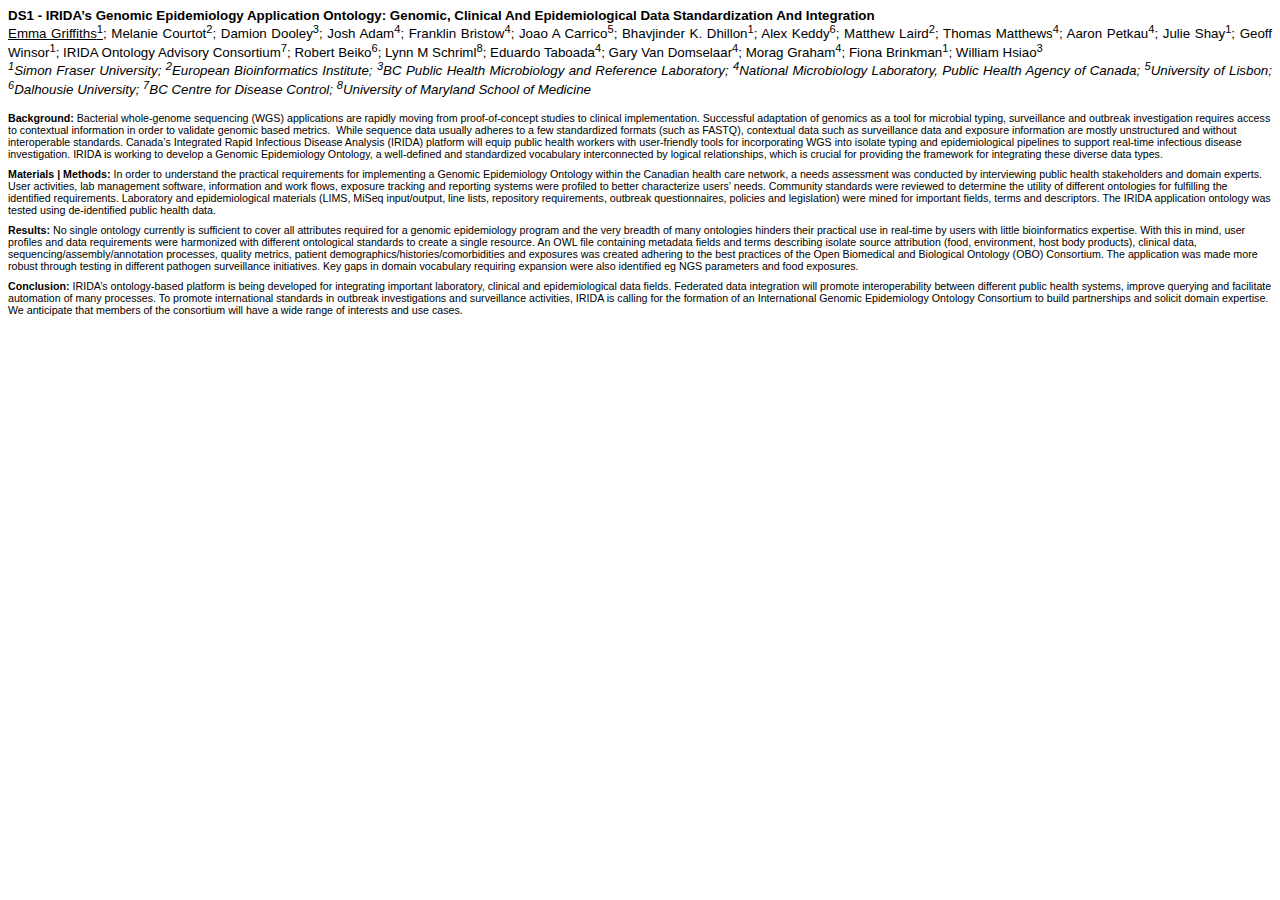
<file: public/abstracts/Webpages/OP_DS1.html>
<html xmlns:o="urn:schemas-microsoft-com:office:office"
xmlns:w="urn:schemas-microsoft-com:office:word"
xmlns:m="http://schemas.microsoft.com/office/2004/12/omml"
xmlns="http://www.w3.org/TR/REC-html40">

<head>
<meta name=Title content="">
<meta name=Keywords content="">
<meta http-equiv=Content-Type content="text/html; charset=utf-8">
<meta name=ProgId content=Word.Document>
<meta name=Generator content="Microsoft Word 14">
<meta name=Originator content="Microsoft Word 14">
<link rel=File-List href="OP_DS1_files/filelist.xml">
<!--[if gte mso 9]><xml>
 <o:DocumentProperties>
  <o:Author>Bruno Gonçalves</o:Author>
  <o:LastAuthor>Bruno Gonçalves</o:LastAuthor>
  <o:Revision>1</o:Revision>
  <o:TotalTime>1</o:TotalTime>
  <o:Created>2016-03-08T21:44:00Z</o:Created>
  <o:LastSaved>2016-03-08T21:45:00Z</o:LastSaved>
  <o:Pages>1</o:Pages>
  <o:Words>639</o:Words>
  <o:Characters>3645</o:Characters>
  <o:Company>IMM</o:Company>
  <o:Lines>30</o:Lines>
  <o:Paragraphs>8</o:Paragraphs>
  <o:CharactersWithSpaces>4276</o:CharactersWithSpaces>
  <o:Version>14.0</o:Version>
 </o:DocumentProperties>
 <o:OfficeDocumentSettings>
  <o:AllowPNG/>
 </o:OfficeDocumentSettings>
</xml><![endif]-->
<link rel=themeData href="OP_DS1_files/themedata.xml">
<!--[if gte mso 9]><xml>
 <w:WordDocument>
  <w:SpellingState>Clean</w:SpellingState>
  <w:GrammarState>Clean</w:GrammarState>
  <w:TrackMoves/>
  <w:TrackFormatting/>
  <w:PunctuationKerning/>
  <w:ValidateAgainstSchemas/>
  <w:SaveIfXMLInvalid>false</w:SaveIfXMLInvalid>
  <w:IgnoreMixedContent>false</w:IgnoreMixedContent>
  <w:AlwaysShowPlaceholderText>false</w:AlwaysShowPlaceholderText>
  <w:DoNotPromoteQF/>
  <w:LidThemeOther>EN-US</w:LidThemeOther>
  <w:LidThemeAsian>JA</w:LidThemeAsian>
  <w:LidThemeComplexScript>X-NONE</w:LidThemeComplexScript>
  <w:Compatibility>
   <w:BreakWrappedTables/>
   <w:SnapToGridInCell/>
   <w:WrapTextWithPunct/>
   <w:UseAsianBreakRules/>
   <w:DontGrowAutofit/>
   <w:SplitPgBreakAndParaMark/>
   <w:EnableOpenTypeKerning/>
   <w:DontFlipMirrorIndents/>
   <w:OverrideTableStyleHps/>
   <w:UseFELayout/>
  </w:Compatibility>
  <m:mathPr>
   <m:mathFont m:val="Cambria Math"/>
   <m:brkBin m:val="before"/>
   <m:brkBinSub m:val="&#45;-"/>
   <m:smallFrac m:val="off"/>
   <m:dispDef/>
   <m:lMargin m:val="0"/>
   <m:rMargin m:val="0"/>
   <m:defJc m:val="centerGroup"/>
   <m:wrapIndent m:val="1440"/>
   <m:intLim m:val="subSup"/>
   <m:naryLim m:val="undOvr"/>
  </m:mathPr></w:WordDocument>
</xml><![endif]--><!--[if gte mso 9]><xml>
 <w:LatentStyles DefLockedState="false" DefUnhideWhenUsed="true"
  DefSemiHidden="true" DefQFormat="false" DefPriority="99"
  LatentStyleCount="276">
  <w:LsdException Locked="false" Priority="0" SemiHidden="false"
   UnhideWhenUsed="false" QFormat="true" Name="Normal"/>
  <w:LsdException Locked="false" Priority="9" SemiHidden="false"
   UnhideWhenUsed="false" QFormat="true" Name="heading 1"/>
  <w:LsdException Locked="false" Priority="9" QFormat="true" Name="heading 2"/>
  <w:LsdException Locked="false" Priority="9" QFormat="true" Name="heading 3"/>
  <w:LsdException Locked="false" Priority="9" QFormat="true" Name="heading 4"/>
  <w:LsdException Locked="false" Priority="9" QFormat="true" Name="heading 5"/>
  <w:LsdException Locked="false" Priority="9" QFormat="true" Name="heading 6"/>
  <w:LsdException Locked="false" Priority="9" QFormat="true" Name="heading 7"/>
  <w:LsdException Locked="false" Priority="9" QFormat="true" Name="heading 8"/>
  <w:LsdException Locked="false" Priority="9" QFormat="true" Name="heading 9"/>
  <w:LsdException Locked="false" Priority="39" Name="toc 1"/>
  <w:LsdException Locked="false" Priority="39" Name="toc 2"/>
  <w:LsdException Locked="false" Priority="39" Name="toc 3"/>
  <w:LsdException Locked="false" Priority="39" Name="toc 4"/>
  <w:LsdException Locked="false" Priority="39" Name="toc 5"/>
  <w:LsdException Locked="false" Priority="39" Name="toc 6"/>
  <w:LsdException Locked="false" Priority="39" Name="toc 7"/>
  <w:LsdException Locked="false" Priority="39" Name="toc 8"/>
  <w:LsdException Locked="false" Priority="39" Name="toc 9"/>
  <w:LsdException Locked="false" Priority="35" QFormat="true" Name="caption"/>
  <w:LsdException Locked="false" Priority="10" SemiHidden="false"
   UnhideWhenUsed="false" QFormat="true" Name="Title"/>
  <w:LsdException Locked="false" Priority="1" Name="Default Paragraph Font"/>
  <w:LsdException Locked="false" Priority="11" SemiHidden="false"
   UnhideWhenUsed="false" QFormat="true" Name="Subtitle"/>
  <w:LsdException Locked="false" Priority="22" SemiHidden="false"
   UnhideWhenUsed="false" QFormat="true" Name="Strong"/>
  <w:LsdException Locked="false" Priority="20" SemiHidden="false"
   UnhideWhenUsed="false" QFormat="true" Name="Emphasis"/>
  <w:LsdException Locked="false" Priority="59" SemiHidden="false"
   UnhideWhenUsed="false" Name="Table Grid"/>
  <w:LsdException Locked="false" UnhideWhenUsed="false" Name="Placeholder Text"/>
  <w:LsdException Locked="false" Priority="1" SemiHidden="false"
   UnhideWhenUsed="false" QFormat="true" Name="No Spacing"/>
  <w:LsdException Locked="false" Priority="60" SemiHidden="false"
   UnhideWhenUsed="false" Name="Light Shading"/>
  <w:LsdException Locked="false" Priority="61" SemiHidden="false"
   UnhideWhenUsed="false" Name="Light List"/>
  <w:LsdException Locked="false" Priority="62" SemiHidden="false"
   UnhideWhenUsed="false" Name="Light Grid"/>
  <w:LsdException Locked="false" Priority="63" SemiHidden="false"
   UnhideWhenUsed="false" Name="Medium Shading 1"/>
  <w:LsdException Locked="false" Priority="64" SemiHidden="false"
   UnhideWhenUsed="false" Name="Medium Shading 2"/>
  <w:LsdException Locked="false" Priority="65" SemiHidden="false"
   UnhideWhenUsed="false" Name="Medium List 1"/>
  <w:LsdException Locked="false" Priority="66" SemiHidden="false"
   UnhideWhenUsed="false" Name="Medium List 2"/>
  <w:LsdException Locked="false" Priority="67" SemiHidden="false"
   UnhideWhenUsed="false" Name="Medium Grid 1"/>
  <w:LsdException Locked="false" Priority="68" SemiHidden="false"
   UnhideWhenUsed="false" Name="Medium Grid 2"/>
  <w:LsdException Locked="false" Priority="69" SemiHidden="false"
   UnhideWhenUsed="false" Name="Medium Grid 3"/>
  <w:LsdException Locked="false" Priority="70" SemiHidden="false"
   UnhideWhenUsed="false" Name="Dark List"/>
  <w:LsdException Locked="false" Priority="71" SemiHidden="false"
   UnhideWhenUsed="false" Name="Colorful Shading"/>
  <w:LsdException Locked="false" Priority="72" SemiHidden="false"
   UnhideWhenUsed="false" Name="Colorful List"/>
  <w:LsdException Locked="false" Priority="73" SemiHidden="false"
   UnhideWhenUsed="false" Name="Colorful Grid"/>
  <w:LsdException Locked="false" Priority="60" SemiHidden="false"
   UnhideWhenUsed="false" Name="Light Shading Accent 1"/>
  <w:LsdException Locked="false" Priority="61" SemiHidden="false"
   UnhideWhenUsed="false" Name="Light List Accent 1"/>
  <w:LsdException Locked="false" Priority="62" SemiHidden="false"
   UnhideWhenUsed="false" Name="Light Grid Accent 1"/>
  <w:LsdException Locked="false" Priority="63" SemiHidden="false"
   UnhideWhenUsed="false" Name="Medium Shading 1 Accent 1"/>
  <w:LsdException Locked="false" Priority="64" SemiHidden="false"
   UnhideWhenUsed="false" Name="Medium Shading 2 Accent 1"/>
  <w:LsdException Locked="false" Priority="65" SemiHidden="false"
   UnhideWhenUsed="false" Name="Medium List 1 Accent 1"/>
  <w:LsdException Locked="false" UnhideWhenUsed="false" Name="Revision"/>
  <w:LsdException Locked="false" Priority="34" SemiHidden="false"
   UnhideWhenUsed="false" QFormat="true" Name="List Paragraph"/>
  <w:LsdException Locked="false" Priority="29" SemiHidden="false"
   UnhideWhenUsed="false" QFormat="true" Name="Quote"/>
  <w:LsdException Locked="false" Priority="30" SemiHidden="false"
   UnhideWhenUsed="false" QFormat="true" Name="Intense Quote"/>
  <w:LsdException Locked="false" Priority="66" SemiHidden="false"
   UnhideWhenUsed="false" Name="Medium List 2 Accent 1"/>
  <w:LsdException Locked="false" Priority="67" SemiHidden="false"
   UnhideWhenUsed="false" Name="Medium Grid 1 Accent 1"/>
  <w:LsdException Locked="false" Priority="68" SemiHidden="false"
   UnhideWhenUsed="false" Name="Medium Grid 2 Accent 1"/>
  <w:LsdException Locked="false" Priority="69" SemiHidden="false"
   UnhideWhenUsed="false" Name="Medium Grid 3 Accent 1"/>
  <w:LsdException Locked="false" Priority="70" SemiHidden="false"
   UnhideWhenUsed="false" Name="Dark List Accent 1"/>
  <w:LsdException Locked="false" Priority="71" SemiHidden="false"
   UnhideWhenUsed="false" Name="Colorful Shading Accent 1"/>
  <w:LsdException Locked="false" Priority="72" SemiHidden="false"
   UnhideWhenUsed="false" Name="Colorful List Accent 1"/>
  <w:LsdException Locked="false" Priority="73" SemiHidden="false"
   UnhideWhenUsed="false" Name="Colorful Grid Accent 1"/>
  <w:LsdException Locked="false" Priority="60" SemiHidden="false"
   UnhideWhenUsed="false" Name="Light Shading Accent 2"/>
  <w:LsdException Locked="false" Priority="61" SemiHidden="false"
   UnhideWhenUsed="false" Name="Light List Accent 2"/>
  <w:LsdException Locked="false" Priority="62" SemiHidden="false"
   UnhideWhenUsed="false" Name="Light Grid Accent 2"/>
  <w:LsdException Locked="false" Priority="63" SemiHidden="false"
   UnhideWhenUsed="false" Name="Medium Shading 1 Accent 2"/>
  <w:LsdException Locked="false" Priority="64" SemiHidden="false"
   UnhideWhenUsed="false" Name="Medium Shading 2 Accent 2"/>
  <w:LsdException Locked="false" Priority="65" SemiHidden="false"
   UnhideWhenUsed="false" Name="Medium List 1 Accent 2"/>
  <w:LsdException Locked="false" Priority="66" SemiHidden="false"
   UnhideWhenUsed="false" Name="Medium List 2 Accent 2"/>
  <w:LsdException Locked="false" Priority="67" SemiHidden="false"
   UnhideWhenUsed="false" Name="Medium Grid 1 Accent 2"/>
  <w:LsdException Locked="false" Priority="68" SemiHidden="false"
   UnhideWhenUsed="false" Name="Medium Grid 2 Accent 2"/>
  <w:LsdException Locked="false" Priority="69" SemiHidden="false"
   UnhideWhenUsed="false" Name="Medium Grid 3 Accent 2"/>
  <w:LsdException Locked="false" Priority="70" SemiHidden="false"
   UnhideWhenUsed="false" Name="Dark List Accent 2"/>
  <w:LsdException Locked="false" Priority="71" SemiHidden="false"
   UnhideWhenUsed="false" Name="Colorful Shading Accent 2"/>
  <w:LsdException Locked="false" Priority="72" SemiHidden="false"
   UnhideWhenUsed="false" Name="Colorful List Accent 2"/>
  <w:LsdException Locked="false" Priority="73" SemiHidden="false"
   UnhideWhenUsed="false" Name="Colorful Grid Accent 2"/>
  <w:LsdException Locked="false" Priority="60" SemiHidden="false"
   UnhideWhenUsed="false" Name="Light Shading Accent 3"/>
  <w:LsdException Locked="false" Priority="61" SemiHidden="false"
   UnhideWhenUsed="false" Name="Light List Accent 3"/>
  <w:LsdException Locked="false" Priority="62" SemiHidden="false"
   UnhideWhenUsed="false" Name="Light Grid Accent 3"/>
  <w:LsdException Locked="false" Priority="63" SemiHidden="false"
   UnhideWhenUsed="false" Name="Medium Shading 1 Accent 3"/>
  <w:LsdException Locked="false" Priority="64" SemiHidden="false"
   UnhideWhenUsed="false" Name="Medium Shading 2 Accent 3"/>
  <w:LsdException Locked="false" Priority="65" SemiHidden="false"
   UnhideWhenUsed="false" Name="Medium List 1 Accent 3"/>
  <w:LsdException Locked="false" Priority="66" SemiHidden="false"
   UnhideWhenUsed="false" Name="Medium List 2 Accent 3"/>
  <w:LsdException Locked="false" Priority="67" SemiHidden="false"
   UnhideWhenUsed="false" Name="Medium Grid 1 Accent 3"/>
  <w:LsdException Locked="false" Priority="68" SemiHidden="false"
   UnhideWhenUsed="false" Name="Medium Grid 2 Accent 3"/>
  <w:LsdException Locked="false" Priority="69" SemiHidden="false"
   UnhideWhenUsed="false" Name="Medium Grid 3 Accent 3"/>
  <w:LsdException Locked="false" Priority="70" SemiHidden="false"
   UnhideWhenUsed="false" Name="Dark List Accent 3"/>
  <w:LsdException Locked="false" Priority="71" SemiHidden="false"
   UnhideWhenUsed="false" Name="Colorful Shading Accent 3"/>
  <w:LsdException Locked="false" Priority="72" SemiHidden="false"
   UnhideWhenUsed="false" Name="Colorful List Accent 3"/>
  <w:LsdException Locked="false" Priority="73" SemiHidden="false"
   UnhideWhenUsed="false" Name="Colorful Grid Accent 3"/>
  <w:LsdException Locked="false" Priority="60" SemiHidden="false"
   UnhideWhenUsed="false" Name="Light Shading Accent 4"/>
  <w:LsdException Locked="false" Priority="61" SemiHidden="false"
   UnhideWhenUsed="false" Name="Light List Accent 4"/>
  <w:LsdException Locked="false" Priority="62" SemiHidden="false"
   UnhideWhenUsed="false" Name="Light Grid Accent 4"/>
  <w:LsdException Locked="false" Priority="63" SemiHidden="false"
   UnhideWhenUsed="false" Name="Medium Shading 1 Accent 4"/>
  <w:LsdException Locked="false" Priority="64" SemiHidden="false"
   UnhideWhenUsed="false" Name="Medium Shading 2 Accent 4"/>
  <w:LsdException Locked="false" Priority="65" SemiHidden="false"
   UnhideWhenUsed="false" Name="Medium List 1 Accent 4"/>
  <w:LsdException Locked="false" Priority="66" SemiHidden="false"
   UnhideWhenUsed="false" Name="Medium List 2 Accent 4"/>
  <w:LsdException Locked="false" Priority="67" SemiHidden="false"
   UnhideWhenUsed="false" Name="Medium Grid 1 Accent 4"/>
  <w:LsdException Locked="false" Priority="68" SemiHidden="false"
   UnhideWhenUsed="false" Name="Medium Grid 2 Accent 4"/>
  <w:LsdException Locked="false" Priority="69" SemiHidden="false"
   UnhideWhenUsed="false" Name="Medium Grid 3 Accent 4"/>
  <w:LsdException Locked="false" Priority="70" SemiHidden="false"
   UnhideWhenUsed="false" Name="Dark List Accent 4"/>
  <w:LsdException Locked="false" Priority="71" SemiHidden="false"
   UnhideWhenUsed="false" Name="Colorful Shading Accent 4"/>
  <w:LsdException Locked="false" Priority="72" SemiHidden="false"
   UnhideWhenUsed="false" Name="Colorful List Accent 4"/>
  <w:LsdException Locked="false" Priority="73" SemiHidden="false"
   UnhideWhenUsed="false" Name="Colorful Grid Accent 4"/>
  <w:LsdException Locked="false" Priority="60" SemiHidden="false"
   UnhideWhenUsed="false" Name="Light Shading Accent 5"/>
  <w:LsdException Locked="false" Priority="61" SemiHidden="false"
   UnhideWhenUsed="false" Name="Light List Accent 5"/>
  <w:LsdException Locked="false" Priority="62" SemiHidden="false"
   UnhideWhenUsed="false" Name="Light Grid Accent 5"/>
  <w:LsdException Locked="false" Priority="63" SemiHidden="false"
   UnhideWhenUsed="false" Name="Medium Shading 1 Accent 5"/>
  <w:LsdException Locked="false" Priority="64" SemiHidden="false"
   UnhideWhenUsed="false" Name="Medium Shading 2 Accent 5"/>
  <w:LsdException Locked="false" Priority="65" SemiHidden="false"
   UnhideWhenUsed="false" Name="Medium List 1 Accent 5"/>
  <w:LsdException Locked="false" Priority="66" SemiHidden="false"
   UnhideWhenUsed="false" Name="Medium List 2 Accent 5"/>
  <w:LsdException Locked="false" Priority="67" SemiHidden="false"
   UnhideWhenUsed="false" Name="Medium Grid 1 Accent 5"/>
  <w:LsdException Locked="false" Priority="68" SemiHidden="false"
   UnhideWhenUsed="false" Name="Medium Grid 2 Accent 5"/>
  <w:LsdException Locked="false" Priority="69" SemiHidden="false"
   UnhideWhenUsed="false" Name="Medium Grid 3 Accent 5"/>
  <w:LsdException Locked="false" Priority="70" SemiHidden="false"
   UnhideWhenUsed="false" Name="Dark List Accent 5"/>
  <w:LsdException Locked="false" Priority="71" SemiHidden="false"
   UnhideWhenUsed="false" Name="Colorful Shading Accent 5"/>
  <w:LsdException Locked="false" Priority="72" SemiHidden="false"
   UnhideWhenUsed="false" Name="Colorful List Accent 5"/>
  <w:LsdException Locked="false" Priority="73" SemiHidden="false"
   UnhideWhenUsed="false" Name="Colorful Grid Accent 5"/>
  <w:LsdException Locked="false" Priority="60" SemiHidden="false"
   UnhideWhenUsed="false" Name="Light Shading Accent 6"/>
  <w:LsdException Locked="false" Priority="61" SemiHidden="false"
   UnhideWhenUsed="false" Name="Light List Accent 6"/>
  <w:LsdException Locked="false" Priority="62" SemiHidden="false"
   UnhideWhenUsed="false" Name="Light Grid Accent 6"/>
  <w:LsdException Locked="false" Priority="63" SemiHidden="false"
   UnhideWhenUsed="false" Name="Medium Shading 1 Accent 6"/>
  <w:LsdException Locked="false" Priority="64" SemiHidden="false"
   UnhideWhenUsed="false" Name="Medium Shading 2 Accent 6"/>
  <w:LsdException Locked="false" Priority="65" SemiHidden="false"
   UnhideWhenUsed="false" Name="Medium List 1 Accent 6"/>
  <w:LsdException Locked="false" Priority="66" SemiHidden="false"
   UnhideWhenUsed="false" Name="Medium List 2 Accent 6"/>
  <w:LsdException Locked="false" Priority="67" SemiHidden="false"
   UnhideWhenUsed="false" Name="Medium Grid 1 Accent 6"/>
  <w:LsdException Locked="false" Priority="68" SemiHidden="false"
   UnhideWhenUsed="false" Name="Medium Grid 2 Accent 6"/>
  <w:LsdException Locked="false" Priority="69" SemiHidden="false"
   UnhideWhenUsed="false" Name="Medium Grid 3 Accent 6"/>
  <w:LsdException Locked="false" Priority="70" SemiHidden="false"
   UnhideWhenUsed="false" Name="Dark List Accent 6"/>
  <w:LsdException Locked="false" Priority="71" SemiHidden="false"
   UnhideWhenUsed="false" Name="Colorful Shading Accent 6"/>
  <w:LsdException Locked="false" Priority="72" SemiHidden="false"
   UnhideWhenUsed="false" Name="Colorful List Accent 6"/>
  <w:LsdException Locked="false" Priority="73" SemiHidden="false"
   UnhideWhenUsed="false" Name="Colorful Grid Accent 6"/>
  <w:LsdException Locked="false" Priority="19" SemiHidden="false"
   UnhideWhenUsed="false" QFormat="true" Name="Subtle Emphasis"/>
  <w:LsdException Locked="false" Priority="21" SemiHidden="false"
   UnhideWhenUsed="false" QFormat="true" Name="Intense Emphasis"/>
  <w:LsdException Locked="false" Priority="31" SemiHidden="false"
   UnhideWhenUsed="false" QFormat="true" Name="Subtle Reference"/>
  <w:LsdException Locked="false" Priority="32" SemiHidden="false"
   UnhideWhenUsed="false" QFormat="true" Name="Intense Reference"/>
  <w:LsdException Locked="false" Priority="33" SemiHidden="false"
   UnhideWhenUsed="false" QFormat="true" Name="Book Title"/>
  <w:LsdException Locked="false" Priority="37" Name="Bibliography"/>
  <w:LsdException Locked="false" Priority="39" QFormat="true" Name="TOC Heading"/>
 </w:LatentStyles>
</xml><![endif]-->
<style>
<!--
 /* Font Definitions */
@font-face
	{font-family:Arial;
	panose-1:2 11 6 4 2 2 2 2 2 4;
	mso-font-charset:0;
	mso-generic-font-family:auto;
	mso-font-pitch:variable;
	mso-font-signature:-536859905 -1073711037 9 0 511 0;}
@font-face
	{font-family:Arial;
	panose-1:2 11 6 4 2 2 2 2 2 4;
	mso-font-charset:0;
	mso-generic-font-family:auto;
	mso-font-pitch:variable;
	mso-font-signature:-536859905 -1073711037 9 0 511 0;}
@font-face
	{font-family:Cambria;
	panose-1:2 4 5 3 5 4 6 3 2 4;
	mso-font-charset:0;
	mso-generic-font-family:auto;
	mso-font-pitch:variable;
	mso-font-signature:-536870145 1073743103 0 0 415 0;}
 /* Style Definitions */
p.MsoNormal, li.MsoNormal, div.MsoNormal
	{mso-style-unhide:no;
	mso-style-qformat:yes;
	mso-style-parent:"";
	margin:0cm;
	margin-bottom:.0001pt;
	text-align:justify;
	text-justify:inter-ideograph;
	mso-pagination:widow-orphan;
	font-size:10.0pt;
	mso-bidi-font-size:11.0pt;
	font-family:Arial;
	mso-fareast-font-family:Cambria;
	mso-fareast-theme-font:minor-latin;
	mso-bidi-font-family:"Times New Roman";
	mso-bidi-theme-font:minor-bidi;
	mso-ansi-language:DE-CH;}
span.SpellE
	{mso-style-name:"";
	mso-spl-e:yes;}
span.GramE
	{mso-style-name:"";
	mso-gram-e:yes;}
.MsoChpDefault
	{mso-style-type:export-only;
	mso-default-props:yes;
	font-family:Cambria;
	mso-ascii-font-family:Cambria;
	mso-ascii-theme-font:minor-latin;
	mso-fareast-font-family:"ＭＳ 明朝";
	mso-fareast-theme-font:minor-fareast;
	mso-hansi-font-family:Cambria;
	mso-hansi-theme-font:minor-latin;
	mso-bidi-font-family:"Times New Roman";
	mso-bidi-theme-font:minor-bidi;}
@page WordSection1
	{size:595.0pt 842.0pt;
	margin:72.0pt 89.85pt 72.0pt 89.85pt;
	mso-header-margin:35.45pt;
	mso-footer-margin:35.45pt;
	mso-paper-source:0;}
div.WordSection1
	{page:WordSection1;}
-->
</style>
<!--[if gte mso 10]>
<style>
 /* Style Definitions */
table.MsoNormalTable
	{mso-style-name:"Table Normal";
	mso-tstyle-rowband-size:0;
	mso-tstyle-colband-size:0;
	mso-style-noshow:yes;
	mso-style-priority:99;
	mso-style-parent:"";
	mso-padding-alt:0cm 5.4pt 0cm 5.4pt;
	mso-para-margin:0cm;
	mso-para-margin-bottom:.0001pt;
	mso-pagination:widow-orphan;
	font-size:12.0pt;
	font-family:Cambria;
	mso-ascii-font-family:Cambria;
	mso-ascii-theme-font:minor-latin;
	mso-hansi-font-family:Cambria;
	mso-hansi-theme-font:minor-latin;}
</style>
<![endif]-->
</head>

<body bgcolor=white lang=EN-US style='tab-interval:36.0pt'>

<div class=WordSection1>

<p class=MsoNormal><b style='mso-bidi-font-weight:normal'><span
style='mso-bidi-font-size:9.0pt;mso-fareast-font-family:"Times New Roman";
mso-bidi-font-family:Arial;mso-ansi-language:EN-US;mso-fareast-language:PT'>DS1
- IRIDA’s Genomic Epidemiology Application Ontology: Genomic, Clinical And
Epidemiological Data Standardization And Integration<span style='text-transform:
uppercase'><o:p></o:p></span></span></b></p>

<p class=MsoNormal><u><span style='mso-bidi-font-size:9.0pt;mso-fareast-font-family:
"Times New Roman";mso-bidi-font-family:Arial;color:black;mso-ansi-language:
EN-US;mso-fareast-language:PT'>Emma Griffiths<sup>1</sup></span></u><span
style='mso-bidi-font-size:9.0pt;mso-fareast-font-family:"Times New Roman";
mso-bidi-font-family:Arial;color:black;mso-ansi-language:EN-US;mso-fareast-language:
PT'>; Melanie Courtot<sup>2</sup>; <span class=SpellE>Damion</span> Dooley<sup>3</sup>;
Josh Adam<sup>4</sup>; Franklin Bristow<sup>4</sup>; Joao A Carrico<sup>5</sup>;
<span class=SpellE>Bhavjinder</span> K. Dhillon<sup>1</sup>; Alex Keddy<sup>6</sup>;
Matthew Laird<sup>2</sup>; Thomas Matthews<sup>4</sup>; Aaron Petkau<sup>4</sup>;
Julie Shay<sup>1</sup>; Geoff Winsor<sup>1</sup>; IRIDA Ontology Advisory
Consortium<sup>7</sup>; Robert Beiko<sup>6</sup>; Lynn M Schriml<sup>8</sup>;
Eduardo Taboada<sup>4</sup>; Gary Van Domselaar<sup>4</sup>; Morag Graham<sup>4</sup>;
Fiona Brinkman<sup>1</sup>; William Hsiao<sup>3<o:p></o:p></sup></span></p>

<p class=MsoNormal><i style='mso-bidi-font-style:normal'><sup><span
style='mso-bidi-font-size:9.0pt;mso-fareast-font-family:"Times New Roman";
mso-bidi-font-family:"Times New Roman";color:black;mso-ansi-language:EN-US;
mso-fareast-language:PT'>1</span></sup></i><i style='mso-bidi-font-style:normal'><span
style='mso-bidi-font-size:9.0pt;mso-fareast-font-family:"Times New Roman";
mso-bidi-font-family:"Times New Roman";color:black;mso-ansi-language:EN-US;
mso-fareast-language:PT'>Simon Fraser University; <sup>2</sup>European
Bioinformatics Institute; <sup>3</sup>BC Public Health Microbiology and
Reference Laboratory; <sup>4</sup>National Microbiology Laboratory, Public
Health Agency of Canada; <sup>5</sup>University of Lisbon; <sup>6</sup>Dalhousie
University; <sup>7</sup>BC Centre for Disease Control; <sup>8</sup>University
of Maryland School of Medicine</span></i><b><i style='mso-bidi-font-style:normal'><span
lang=DE-CH style='mso-bidi-font-size:9.0pt;mso-fareast-font-family:"Times New Roman";
mso-bidi-font-family:Arial;text-transform:uppercase;mso-fareast-language:PT'><o:p></o:p></span></i></b></p>

<p class=MsoNormal><span lang=DE-CH style='mso-bidi-font-family:Arial;
color:black;mso-themecolor:text1'><o:p>&nbsp;</o:p></span></p>

<p class=MsoNormal align=left style='margin-bottom:6.0pt;text-align:left'><b><span
style='font-size:8.0pt;mso-fareast-font-family:"Times New Roman";mso-bidi-font-family:
Arial;color:black;mso-ansi-language:EN-US;mso-fareast-language:PT'>Background</span></b><b
style='mso-bidi-font-weight:normal'><span style='font-size:8.0pt;mso-fareast-font-family:
"Times New Roman";mso-bidi-font-family:Arial;color:black;mso-ansi-language:
EN-US;mso-fareast-language:PT'>:</span></b><span style='font-size:8.0pt;
mso-fareast-font-family:"Times New Roman";mso-bidi-font-family:Arial;
color:black;mso-ansi-language:EN-US;mso-fareast-language:PT'> Bacterial
whole-genome sequencing (WGS) applications are rapidly moving from
proof-of-concept studies to clinical implementation. Successful adaptation of
genomics as a tool for microbial typing, surveillance and outbreak investigation
requires access to contextual information in order to validate <span
class=GramE>genomic based</span> metrics.&nbsp; While sequence data usually
adheres to a few standardized formats (such as FASTQ), contextual data such as
surveillance data and exposure information are mostly unstructured and without
interoperable standards. Canada’s Integrated Rapid Infectious Disease Analysis
(IRIDA) platform will equip public health workers with user-friendly tools for
incorporating WGS into isolate typing and epidemiological pipelines to support
real-time infectious disease investigation. IRIDA is working to develop <span
class=GramE>a Genomic</span> Epidemiology Ontology, a well-defined and
standardized vocabulary interconnected by logical relationships, which is
crucial for providing the framework for integrating these diverse data types.<o:p></o:p></span></p>

<p class=MsoNormal align=left style='margin-bottom:6.0pt;text-align:left'><b><span
style='font-size:8.0pt;mso-fareast-font-family:"Times New Roman";mso-bidi-font-family:
Arial;color:black;mso-ansi-language:EN-US;mso-fareast-language:PT'>Materials |
Methods: </span></b><span style='font-size:8.0pt;mso-fareast-font-family:"Times New Roman";
mso-bidi-font-family:Arial;color:black;mso-ansi-language:EN-US;mso-fareast-language:
PT'>In order to understand the practical requirements for implementing a
Genomic Epidemiology Ontology within the Canadian health care network, a needs
assessment was conducted by interviewing public health stakeholders and domain
experts. User activities, lab management software, information and work flows,
exposure tracking and reporting systems were profiled to better characterize
users’ needs. Community standards were reviewed to determine the utility of different
ontologies for fulfilling the identified requirements. Laboratory and
epidemiological materials (LIMS, <span class=SpellE>MiSeq</span> input/output,
line lists, repository requirements, outbreak questionnaires, policies and
legislation) were mined for important fields, terms and descriptors. The IRIDA
application ontology was tested using de-identified public health data.<o:p></o:p></span></p>

<p class=MsoNormal align=left style='margin-bottom:6.0pt;text-align:left'><b><span
style='font-size:8.0pt;mso-fareast-font-family:"Times New Roman";mso-bidi-font-family:
Arial;color:black;mso-ansi-language:EN-US;mso-fareast-language:PT'>Results: </span></b><span
style='font-size:8.0pt;mso-fareast-font-family:"Times New Roman";mso-bidi-font-family:
Arial;color:black;mso-ansi-language:EN-US;mso-fareast-language:PT'>No single
ontology currently is sufficient to cover all attributes required for a genomic
epidemiology program and the very breadth of many ontologies hinders their
practical use in real-time by users with little bioinformatics expertise. With
this in mind, user profiles and data requirements were harmonized with
different ontological standards to create a single resource. An OWL file
containing metadata fields and terms describing isolate source attribution
(food, environment, host body products), clinical data,
sequencing/assembly/annotation processes, quality metrics, patient
demographics/histories/comorbidities and exposures was created adhering to the
best practices of the Open Biomedical and Biological Ontology (OBO) Consortium.
The application was made more robust through testing in different pathogen
surveillance initiatives. Key gaps in domain vocabulary requiring expansion
were also identified <span class=SpellE>eg</span> NGS parameters and food
exposures.<o:p></o:p></span></p>

<p class=MsoNormal align=left style='margin-bottom:6.0pt;text-align:left'><b><span
style='font-size:8.0pt;mso-fareast-font-family:"Times New Roman";mso-bidi-font-family:
Arial;color:black;mso-ansi-language:EN-US;mso-fareast-language:PT'>Conclusion: </span></b><span
style='font-size:8.0pt;mso-fareast-font-family:"Times New Roman";mso-bidi-font-family:
Arial;color:black;mso-ansi-language:EN-US;mso-fareast-language:PT'>IRIDA’s
ontology-based platform is being developed for integrating important
laboratory, clinical and epidemiological data fields. Federated data
integration will promote interoperability between different public health
systems, improve querying and facilitate automation of many processes. To
promote international standards in outbreak investigations and surveillance
activities, IRIDA is calling for the formation of an International Genomic
Epidemiology Ontology Consortium to build partnerships and solicit domain
expertise. We anticipate that members of the consortium will have a wide range
of interests and use cases.</span><span lang=DE-CH style='font-size:8.0pt;
mso-bidi-font-family:Arial;color:black;mso-themecolor:text1'><o:p></o:p></span></p>

<p class=MsoNormal><span lang=DE-CH><o:p>&nbsp;</o:p></span></p>

</div>

</body>

</html>
</file>
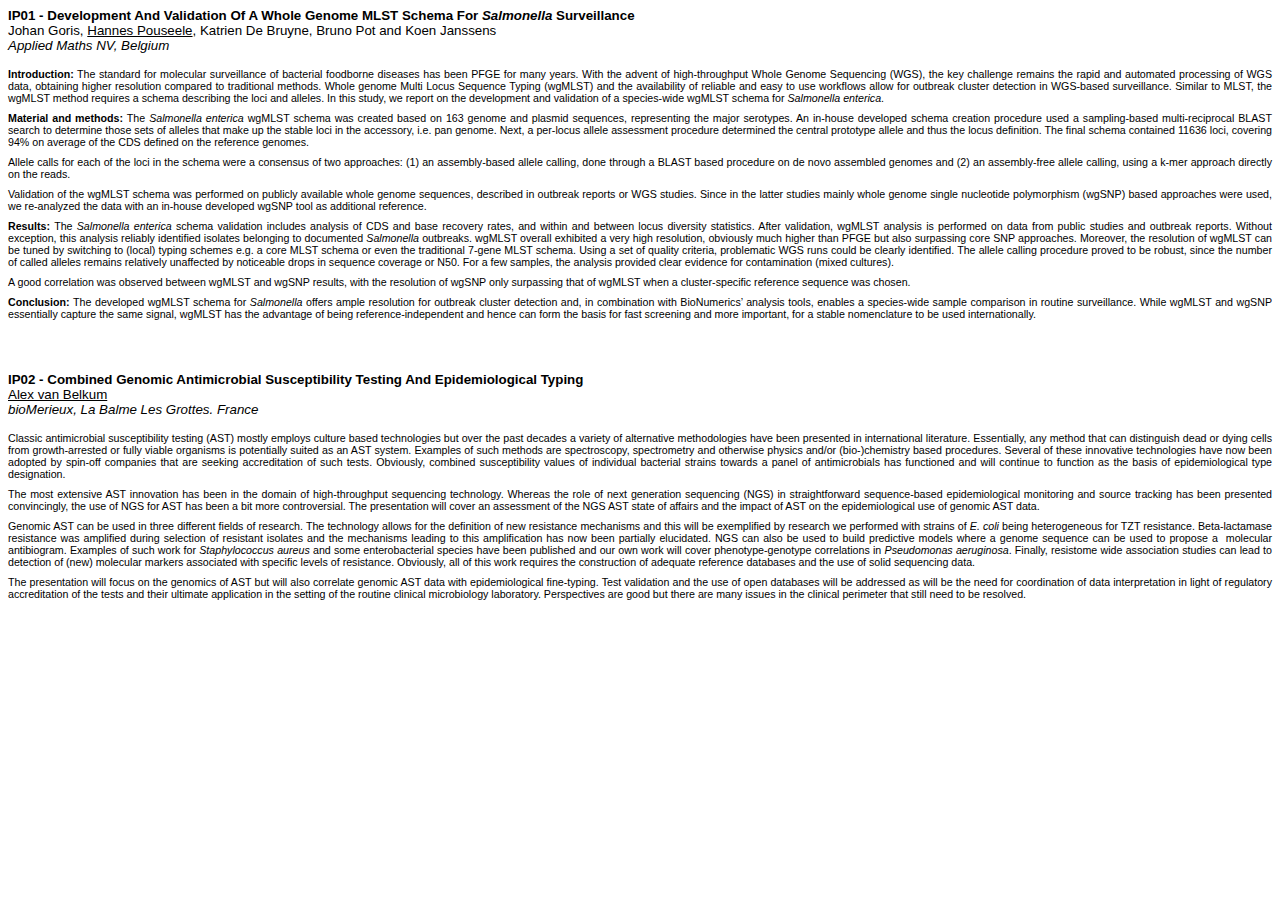
<file: public/abstracts/Webpages/OP_I1.html>
<html xmlns:o="urn:schemas-microsoft-com:office:office"
xmlns:w="urn:schemas-microsoft-com:office:word"
xmlns:m="http://schemas.microsoft.com/office/2004/12/omml"
xmlns="http://www.w3.org/TR/REC-html40">

<head>
<meta name=Title content="">
<meta name=Keywords content="">
<meta http-equiv=Content-Type content="text/html; charset=utf-8">
<meta name=ProgId content=Word.Document>
<meta name=Generator content="Microsoft Word 14">
<meta name=Originator content="Microsoft Word 14">
<link rel=File-List href="OP_I1_files/filelist.xml">
<!--[if gte mso 9]><xml>
 <o:DocumentProperties>
  <o:Author>Bruno Gonçalves</o:Author>
  <o:LastAuthor>Bruno Gonçalves</o:LastAuthor>
  <o:Revision>1</o:Revision>
  <o:TotalTime>1</o:TotalTime>
  <o:Created>2016-03-08T21:40:00Z</o:Created>
  <o:LastSaved>2016-03-08T21:41:00Z</o:LastSaved>
  <o:Pages>2</o:Pages>
  <o:Words>987</o:Words>
  <o:Characters>5631</o:Characters>
  <o:Company>IMM</o:Company>
  <o:Lines>46</o:Lines>
  <o:Paragraphs>13</o:Paragraphs>
  <o:CharactersWithSpaces>6605</o:CharactersWithSpaces>
  <o:Version>14.0</o:Version>
 </o:DocumentProperties>
 <o:OfficeDocumentSettings>
  <o:AllowPNG/>
 </o:OfficeDocumentSettings>
</xml><![endif]-->
<link rel=themeData href="OP_I1_files/themedata.xml">
<!--[if gte mso 9]><xml>
 <w:WordDocument>
  <w:TrackMoves/>
  <w:TrackFormatting/>
  <w:PunctuationKerning/>
  <w:ValidateAgainstSchemas/>
  <w:SaveIfXMLInvalid>false</w:SaveIfXMLInvalid>
  <w:IgnoreMixedContent>false</w:IgnoreMixedContent>
  <w:AlwaysShowPlaceholderText>false</w:AlwaysShowPlaceholderText>
  <w:DoNotPromoteQF/>
  <w:LidThemeOther>EN-US</w:LidThemeOther>
  <w:LidThemeAsian>JA</w:LidThemeAsian>
  <w:LidThemeComplexScript>X-NONE</w:LidThemeComplexScript>
  <w:Compatibility>
   <w:BreakWrappedTables/>
   <w:SnapToGridInCell/>
   <w:WrapTextWithPunct/>
   <w:UseAsianBreakRules/>
   <w:DontGrowAutofit/>
   <w:SplitPgBreakAndParaMark/>
   <w:EnableOpenTypeKerning/>
   <w:DontFlipMirrorIndents/>
   <w:OverrideTableStyleHps/>
   <w:UseFELayout/>
  </w:Compatibility>
  <m:mathPr>
   <m:mathFont m:val="Cambria Math"/>
   <m:brkBin m:val="before"/>
   <m:brkBinSub m:val="&#45;-"/>
   <m:smallFrac m:val="off"/>
   <m:dispDef/>
   <m:lMargin m:val="0"/>
   <m:rMargin m:val="0"/>
   <m:defJc m:val="centerGroup"/>
   <m:wrapIndent m:val="1440"/>
   <m:intLim m:val="subSup"/>
   <m:naryLim m:val="undOvr"/>
  </m:mathPr></w:WordDocument>
</xml><![endif]--><!--[if gte mso 9]><xml>
 <w:LatentStyles DefLockedState="false" DefUnhideWhenUsed="true"
  DefSemiHidden="true" DefQFormat="false" DefPriority="99"
  LatentStyleCount="276">
  <w:LsdException Locked="false" Priority="0" SemiHidden="false"
   UnhideWhenUsed="false" QFormat="true" Name="Normal"/>
  <w:LsdException Locked="false" Priority="9" SemiHidden="false"
   UnhideWhenUsed="false" QFormat="true" Name="heading 1"/>
  <w:LsdException Locked="false" Priority="9" QFormat="true" Name="heading 2"/>
  <w:LsdException Locked="false" Priority="9" QFormat="true" Name="heading 3"/>
  <w:LsdException Locked="false" Priority="9" QFormat="true" Name="heading 4"/>
  <w:LsdException Locked="false" Priority="9" QFormat="true" Name="heading 5"/>
  <w:LsdException Locked="false" Priority="9" QFormat="true" Name="heading 6"/>
  <w:LsdException Locked="false" Priority="9" QFormat="true" Name="heading 7"/>
  <w:LsdException Locked="false" Priority="9" QFormat="true" Name="heading 8"/>
  <w:LsdException Locked="false" Priority="9" QFormat="true" Name="heading 9"/>
  <w:LsdException Locked="false" Priority="39" Name="toc 1"/>
  <w:LsdException Locked="false" Priority="39" Name="toc 2"/>
  <w:LsdException Locked="false" Priority="39" Name="toc 3"/>
  <w:LsdException Locked="false" Priority="39" Name="toc 4"/>
  <w:LsdException Locked="false" Priority="39" Name="toc 5"/>
  <w:LsdException Locked="false" Priority="39" Name="toc 6"/>
  <w:LsdException Locked="false" Priority="39" Name="toc 7"/>
  <w:LsdException Locked="false" Priority="39" Name="toc 8"/>
  <w:LsdException Locked="false" Priority="39" Name="toc 9"/>
  <w:LsdException Locked="false" Priority="35" QFormat="true" Name="caption"/>
  <w:LsdException Locked="false" Priority="10" SemiHidden="false"
   UnhideWhenUsed="false" QFormat="true" Name="Title"/>
  <w:LsdException Locked="false" Priority="1" Name="Default Paragraph Font"/>
  <w:LsdException Locked="false" Priority="11" SemiHidden="false"
   UnhideWhenUsed="false" QFormat="true" Name="Subtitle"/>
  <w:LsdException Locked="false" Priority="22" SemiHidden="false"
   UnhideWhenUsed="false" QFormat="true" Name="Strong"/>
  <w:LsdException Locked="false" Priority="20" SemiHidden="false"
   UnhideWhenUsed="false" QFormat="true" Name="Emphasis"/>
  <w:LsdException Locked="false" Priority="59" SemiHidden="false"
   UnhideWhenUsed="false" Name="Table Grid"/>
  <w:LsdException Locked="false" UnhideWhenUsed="false" Name="Placeholder Text"/>
  <w:LsdException Locked="false" Priority="1" SemiHidden="false"
   UnhideWhenUsed="false" QFormat="true" Name="No Spacing"/>
  <w:LsdException Locked="false" Priority="60" SemiHidden="false"
   UnhideWhenUsed="false" Name="Light Shading"/>
  <w:LsdException Locked="false" Priority="61" SemiHidden="false"
   UnhideWhenUsed="false" Name="Light List"/>
  <w:LsdException Locked="false" Priority="62" SemiHidden="false"
   UnhideWhenUsed="false" Name="Light Grid"/>
  <w:LsdException Locked="false" Priority="63" SemiHidden="false"
   UnhideWhenUsed="false" Name="Medium Shading 1"/>
  <w:LsdException Locked="false" Priority="64" SemiHidden="false"
   UnhideWhenUsed="false" Name="Medium Shading 2"/>
  <w:LsdException Locked="false" Priority="65" SemiHidden="false"
   UnhideWhenUsed="false" Name="Medium List 1"/>
  <w:LsdException Locked="false" Priority="66" SemiHidden="false"
   UnhideWhenUsed="false" Name="Medium List 2"/>
  <w:LsdException Locked="false" Priority="67" SemiHidden="false"
   UnhideWhenUsed="false" Name="Medium Grid 1"/>
  <w:LsdException Locked="false" Priority="68" SemiHidden="false"
   UnhideWhenUsed="false" Name="Medium Grid 2"/>
  <w:LsdException Locked="false" Priority="69" SemiHidden="false"
   UnhideWhenUsed="false" Name="Medium Grid 3"/>
  <w:LsdException Locked="false" Priority="70" SemiHidden="false"
   UnhideWhenUsed="false" Name="Dark List"/>
  <w:LsdException Locked="false" Priority="71" SemiHidden="false"
   UnhideWhenUsed="false" Name="Colorful Shading"/>
  <w:LsdException Locked="false" Priority="72" SemiHidden="false"
   UnhideWhenUsed="false" Name="Colorful List"/>
  <w:LsdException Locked="false" Priority="73" SemiHidden="false"
   UnhideWhenUsed="false" Name="Colorful Grid"/>
  <w:LsdException Locked="false" Priority="60" SemiHidden="false"
   UnhideWhenUsed="false" Name="Light Shading Accent 1"/>
  <w:LsdException Locked="false" Priority="61" SemiHidden="false"
   UnhideWhenUsed="false" Name="Light List Accent 1"/>
  <w:LsdException Locked="false" Priority="62" SemiHidden="false"
   UnhideWhenUsed="false" Name="Light Grid Accent 1"/>
  <w:LsdException Locked="false" Priority="63" SemiHidden="false"
   UnhideWhenUsed="false" Name="Medium Shading 1 Accent 1"/>
  <w:LsdException Locked="false" Priority="64" SemiHidden="false"
   UnhideWhenUsed="false" Name="Medium Shading 2 Accent 1"/>
  <w:LsdException Locked="false" Priority="65" SemiHidden="false"
   UnhideWhenUsed="false" Name="Medium List 1 Accent 1"/>
  <w:LsdException Locked="false" UnhideWhenUsed="false" Name="Revision"/>
  <w:LsdException Locked="false" Priority="34" SemiHidden="false"
   UnhideWhenUsed="false" QFormat="true" Name="List Paragraph"/>
  <w:LsdException Locked="false" Priority="29" SemiHidden="false"
   UnhideWhenUsed="false" QFormat="true" Name="Quote"/>
  <w:LsdException Locked="false" Priority="30" SemiHidden="false"
   UnhideWhenUsed="false" QFormat="true" Name="Intense Quote"/>
  <w:LsdException Locked="false" Priority="66" SemiHidden="false"
   UnhideWhenUsed="false" Name="Medium List 2 Accent 1"/>
  <w:LsdException Locked="false" Priority="67" SemiHidden="false"
   UnhideWhenUsed="false" Name="Medium Grid 1 Accent 1"/>
  <w:LsdException Locked="false" Priority="68" SemiHidden="false"
   UnhideWhenUsed="false" Name="Medium Grid 2 Accent 1"/>
  <w:LsdException Locked="false" Priority="69" SemiHidden="false"
   UnhideWhenUsed="false" Name="Medium Grid 3 Accent 1"/>
  <w:LsdException Locked="false" Priority="70" SemiHidden="false"
   UnhideWhenUsed="false" Name="Dark List Accent 1"/>
  <w:LsdException Locked="false" Priority="71" SemiHidden="false"
   UnhideWhenUsed="false" Name="Colorful Shading Accent 1"/>
  <w:LsdException Locked="false" Priority="72" SemiHidden="false"
   UnhideWhenUsed="false" Name="Colorful List Accent 1"/>
  <w:LsdException Locked="false" Priority="73" SemiHidden="false"
   UnhideWhenUsed="false" Name="Colorful Grid Accent 1"/>
  <w:LsdException Locked="false" Priority="60" SemiHidden="false"
   UnhideWhenUsed="false" Name="Light Shading Accent 2"/>
  <w:LsdException Locked="false" Priority="61" SemiHidden="false"
   UnhideWhenUsed="false" Name="Light List Accent 2"/>
  <w:LsdException Locked="false" Priority="62" SemiHidden="false"
   UnhideWhenUsed="false" Name="Light Grid Accent 2"/>
  <w:LsdException Locked="false" Priority="63" SemiHidden="false"
   UnhideWhenUsed="false" Name="Medium Shading 1 Accent 2"/>
  <w:LsdException Locked="false" Priority="64" SemiHidden="false"
   UnhideWhenUsed="false" Name="Medium Shading 2 Accent 2"/>
  <w:LsdException Locked="false" Priority="65" SemiHidden="false"
   UnhideWhenUsed="false" Name="Medium List 1 Accent 2"/>
  <w:LsdException Locked="false" Priority="66" SemiHidden="false"
   UnhideWhenUsed="false" Name="Medium List 2 Accent 2"/>
  <w:LsdException Locked="false" Priority="67" SemiHidden="false"
   UnhideWhenUsed="false" Name="Medium Grid 1 Accent 2"/>
  <w:LsdException Locked="false" Priority="68" SemiHidden="false"
   UnhideWhenUsed="false" Name="Medium Grid 2 Accent 2"/>
  <w:LsdException Locked="false" Priority="69" SemiHidden="false"
   UnhideWhenUsed="false" Name="Medium Grid 3 Accent 2"/>
  <w:LsdException Locked="false" Priority="70" SemiHidden="false"
   UnhideWhenUsed="false" Name="Dark List Accent 2"/>
  <w:LsdException Locked="false" Priority="71" SemiHidden="false"
   UnhideWhenUsed="false" Name="Colorful Shading Accent 2"/>
  <w:LsdException Locked="false" Priority="72" SemiHidden="false"
   UnhideWhenUsed="false" Name="Colorful List Accent 2"/>
  <w:LsdException Locked="false" Priority="73" SemiHidden="false"
   UnhideWhenUsed="false" Name="Colorful Grid Accent 2"/>
  <w:LsdException Locked="false" Priority="60" SemiHidden="false"
   UnhideWhenUsed="false" Name="Light Shading Accent 3"/>
  <w:LsdException Locked="false" Priority="61" SemiHidden="false"
   UnhideWhenUsed="false" Name="Light List Accent 3"/>
  <w:LsdException Locked="false" Priority="62" SemiHidden="false"
   UnhideWhenUsed="false" Name="Light Grid Accent 3"/>
  <w:LsdException Locked="false" Priority="63" SemiHidden="false"
   UnhideWhenUsed="false" Name="Medium Shading 1 Accent 3"/>
  <w:LsdException Locked="false" Priority="64" SemiHidden="false"
   UnhideWhenUsed="false" Name="Medium Shading 2 Accent 3"/>
  <w:LsdException Locked="false" Priority="65" SemiHidden="false"
   UnhideWhenUsed="false" Name="Medium List 1 Accent 3"/>
  <w:LsdException Locked="false" Priority="66" SemiHidden="false"
   UnhideWhenUsed="false" Name="Medium List 2 Accent 3"/>
  <w:LsdException Locked="false" Priority="67" SemiHidden="false"
   UnhideWhenUsed="false" Name="Medium Grid 1 Accent 3"/>
  <w:LsdException Locked="false" Priority="68" SemiHidden="false"
   UnhideWhenUsed="false" Name="Medium Grid 2 Accent 3"/>
  <w:LsdException Locked="false" Priority="69" SemiHidden="false"
   UnhideWhenUsed="false" Name="Medium Grid 3 Accent 3"/>
  <w:LsdException Locked="false" Priority="70" SemiHidden="false"
   UnhideWhenUsed="false" Name="Dark List Accent 3"/>
  <w:LsdException Locked="false" Priority="71" SemiHidden="false"
   UnhideWhenUsed="false" Name="Colorful Shading Accent 3"/>
  <w:LsdException Locked="false" Priority="72" SemiHidden="false"
   UnhideWhenUsed="false" Name="Colorful List Accent 3"/>
  <w:LsdException Locked="false" Priority="73" SemiHidden="false"
   UnhideWhenUsed="false" Name="Colorful Grid Accent 3"/>
  <w:LsdException Locked="false" Priority="60" SemiHidden="false"
   UnhideWhenUsed="false" Name="Light Shading Accent 4"/>
  <w:LsdException Locked="false" Priority="61" SemiHidden="false"
   UnhideWhenUsed="false" Name="Light List Accent 4"/>
  <w:LsdException Locked="false" Priority="62" SemiHidden="false"
   UnhideWhenUsed="false" Name="Light Grid Accent 4"/>
  <w:LsdException Locked="false" Priority="63" SemiHidden="false"
   UnhideWhenUsed="false" Name="Medium Shading 1 Accent 4"/>
  <w:LsdException Locked="false" Priority="64" SemiHidden="false"
   UnhideWhenUsed="false" Name="Medium Shading 2 Accent 4"/>
  <w:LsdException Locked="false" Priority="65" SemiHidden="false"
   UnhideWhenUsed="false" Name="Medium List 1 Accent 4"/>
  <w:LsdException Locked="false" Priority="66" SemiHidden="false"
   UnhideWhenUsed="false" Name="Medium List 2 Accent 4"/>
  <w:LsdException Locked="false" Priority="67" SemiHidden="false"
   UnhideWhenUsed="false" Name="Medium Grid 1 Accent 4"/>
  <w:LsdException Locked="false" Priority="68" SemiHidden="false"
   UnhideWhenUsed="false" Name="Medium Grid 2 Accent 4"/>
  <w:LsdException Locked="false" Priority="69" SemiHidden="false"
   UnhideWhenUsed="false" Name="Medium Grid 3 Accent 4"/>
  <w:LsdException Locked="false" Priority="70" SemiHidden="false"
   UnhideWhenUsed="false" Name="Dark List Accent 4"/>
  <w:LsdException Locked="false" Priority="71" SemiHidden="false"
   UnhideWhenUsed="false" Name="Colorful Shading Accent 4"/>
  <w:LsdException Locked="false" Priority="72" SemiHidden="false"
   UnhideWhenUsed="false" Name="Colorful List Accent 4"/>
  <w:LsdException Locked="false" Priority="73" SemiHidden="false"
   UnhideWhenUsed="false" Name="Colorful Grid Accent 4"/>
  <w:LsdException Locked="false" Priority="60" SemiHidden="false"
   UnhideWhenUsed="false" Name="Light Shading Accent 5"/>
  <w:LsdException Locked="false" Priority="61" SemiHidden="false"
   UnhideWhenUsed="false" Name="Light List Accent 5"/>
  <w:LsdException Locked="false" Priority="62" SemiHidden="false"
   UnhideWhenUsed="false" Name="Light Grid Accent 5"/>
  <w:LsdException Locked="false" Priority="63" SemiHidden="false"
   UnhideWhenUsed="false" Name="Medium Shading 1 Accent 5"/>
  <w:LsdException Locked="false" Priority="64" SemiHidden="false"
   UnhideWhenUsed="false" Name="Medium Shading 2 Accent 5"/>
  <w:LsdException Locked="false" Priority="65" SemiHidden="false"
   UnhideWhenUsed="false" Name="Medium List 1 Accent 5"/>
  <w:LsdException Locked="false" Priority="66" SemiHidden="false"
   UnhideWhenUsed="false" Name="Medium List 2 Accent 5"/>
  <w:LsdException Locked="false" Priority="67" SemiHidden="false"
   UnhideWhenUsed="false" Name="Medium Grid 1 Accent 5"/>
  <w:LsdException Locked="false" Priority="68" SemiHidden="false"
   UnhideWhenUsed="false" Name="Medium Grid 2 Accent 5"/>
  <w:LsdException Locked="false" Priority="69" SemiHidden="false"
   UnhideWhenUsed="false" Name="Medium Grid 3 Accent 5"/>
  <w:LsdException Locked="false" Priority="70" SemiHidden="false"
   UnhideWhenUsed="false" Name="Dark List Accent 5"/>
  <w:LsdException Locked="false" Priority="71" SemiHidden="false"
   UnhideWhenUsed="false" Name="Colorful Shading Accent 5"/>
  <w:LsdException Locked="false" Priority="72" SemiHidden="false"
   UnhideWhenUsed="false" Name="Colorful List Accent 5"/>
  <w:LsdException Locked="false" Priority="73" SemiHidden="false"
   UnhideWhenUsed="false" Name="Colorful Grid Accent 5"/>
  <w:LsdException Locked="false" Priority="60" SemiHidden="false"
   UnhideWhenUsed="false" Name="Light Shading Accent 6"/>
  <w:LsdException Locked="false" Priority="61" SemiHidden="false"
   UnhideWhenUsed="false" Name="Light List Accent 6"/>
  <w:LsdException Locked="false" Priority="62" SemiHidden="false"
   UnhideWhenUsed="false" Name="Light Grid Accent 6"/>
  <w:LsdException Locked="false" Priority="63" SemiHidden="false"
   UnhideWhenUsed="false" Name="Medium Shading 1 Accent 6"/>
  <w:LsdException Locked="false" Priority="64" SemiHidden="false"
   UnhideWhenUsed="false" Name="Medium Shading 2 Accent 6"/>
  <w:LsdException Locked="false" Priority="65" SemiHidden="false"
   UnhideWhenUsed="false" Name="Medium List 1 Accent 6"/>
  <w:LsdException Locked="false" Priority="66" SemiHidden="false"
   UnhideWhenUsed="false" Name="Medium List 2 Accent 6"/>
  <w:LsdException Locked="false" Priority="67" SemiHidden="false"
   UnhideWhenUsed="false" Name="Medium Grid 1 Accent 6"/>
  <w:LsdException Locked="false" Priority="68" SemiHidden="false"
   UnhideWhenUsed="false" Name="Medium Grid 2 Accent 6"/>
  <w:LsdException Locked="false" Priority="69" SemiHidden="false"
   UnhideWhenUsed="false" Name="Medium Grid 3 Accent 6"/>
  <w:LsdException Locked="false" Priority="70" SemiHidden="false"
   UnhideWhenUsed="false" Name="Dark List Accent 6"/>
  <w:LsdException Locked="false" Priority="71" SemiHidden="false"
   UnhideWhenUsed="false" Name="Colorful Shading Accent 6"/>
  <w:LsdException Locked="false" Priority="72" SemiHidden="false"
   UnhideWhenUsed="false" Name="Colorful List Accent 6"/>
  <w:LsdException Locked="false" Priority="73" SemiHidden="false"
   UnhideWhenUsed="false" Name="Colorful Grid Accent 6"/>
  <w:LsdException Locked="false" Priority="19" SemiHidden="false"
   UnhideWhenUsed="false" QFormat="true" Name="Subtle Emphasis"/>
  <w:LsdException Locked="false" Priority="21" SemiHidden="false"
   UnhideWhenUsed="false" QFormat="true" Name="Intense Emphasis"/>
  <w:LsdException Locked="false" Priority="31" SemiHidden="false"
   UnhideWhenUsed="false" QFormat="true" Name="Subtle Reference"/>
  <w:LsdException Locked="false" Priority="32" SemiHidden="false"
   UnhideWhenUsed="false" QFormat="true" Name="Intense Reference"/>
  <w:LsdException Locked="false" Priority="33" SemiHidden="false"
   UnhideWhenUsed="false" QFormat="true" Name="Book Title"/>
  <w:LsdException Locked="false" Priority="37" Name="Bibliography"/>
  <w:LsdException Locked="false" Priority="39" QFormat="true" Name="TOC Heading"/>
 </w:LatentStyles>
</xml><![endif]-->
<style>
<!--
 /* Font Definitions */
@font-face
	{font-family:Arial;
	panose-1:2 11 6 4 2 2 2 2 2 4;
	mso-font-charset:0;
	mso-generic-font-family:auto;
	mso-font-pitch:variable;
	mso-font-signature:-536859905 -1073711037 9 0 511 0;}
@font-face
	{font-family:Arial;
	panose-1:2 11 6 4 2 2 2 2 2 4;
	mso-font-charset:0;
	mso-generic-font-family:auto;
	mso-font-pitch:variable;
	mso-font-signature:-536859905 -1073711037 9 0 511 0;}
@font-face
	{font-family:Cambria;
	panose-1:2 4 5 3 5 4 6 3 2 4;
	mso-font-charset:0;
	mso-generic-font-family:auto;
	mso-font-pitch:variable;
	mso-font-signature:-536870145 1073743103 0 0 415 0;}
 /* Style Definitions */
p.MsoNormal, li.MsoNormal, div.MsoNormal
	{mso-style-unhide:no;
	mso-style-qformat:yes;
	mso-style-parent:"";
	margin:0cm;
	margin-bottom:.0001pt;
	text-align:justify;
	text-justify:inter-ideograph;
	mso-pagination:widow-orphan;
	font-size:10.0pt;
	mso-bidi-font-size:11.0pt;
	font-family:Arial;
	mso-fareast-font-family:Cambria;
	mso-fareast-theme-font:minor-latin;
	mso-bidi-font-family:"Times New Roman";
	mso-bidi-theme-font:minor-bidi;
	mso-ansi-language:DE-CH;}
p.MsoNoSpacing, li.MsoNoSpacing, div.MsoNoSpacing
	{mso-style-priority:1;
	mso-style-unhide:no;
	mso-style-qformat:yes;
	mso-style-parent:"";
	margin:0cm;
	margin-bottom:.0001pt;
	mso-pagination:widow-orphan;
	font-size:11.0pt;
	font-family:Cambria;
	mso-ascii-font-family:Cambria;
	mso-ascii-theme-font:minor-latin;
	mso-fareast-font-family:Cambria;
	mso-fareast-theme-font:minor-latin;
	mso-hansi-font-family:Cambria;
	mso-hansi-theme-font:minor-latin;
	mso-bidi-font-family:"Times New Roman";
	mso-bidi-theme-font:minor-bidi;
	mso-ansi-language:PT;}
.MsoChpDefault
	{mso-style-type:export-only;
	mso-default-props:yes;
	font-family:Cambria;
	mso-ascii-font-family:Cambria;
	mso-ascii-theme-font:minor-latin;
	mso-fareast-font-family:"ＭＳ 明朝";
	mso-fareast-theme-font:minor-fareast;
	mso-hansi-font-family:Cambria;
	mso-hansi-theme-font:minor-latin;
	mso-bidi-font-family:"Times New Roman";
	mso-bidi-theme-font:minor-bidi;}
@page WordSection1
	{size:595.0pt 842.0pt;
	margin:72.0pt 89.85pt 72.0pt 89.85pt;
	mso-header-margin:35.45pt;
	mso-footer-margin:35.45pt;
	mso-paper-source:0;}
div.WordSection1
	{page:WordSection1;}
-->
</style>
<!--[if gte mso 10]>
<style>
 /* Style Definitions */
table.MsoNormalTable
	{mso-style-name:"Table Normal";
	mso-tstyle-rowband-size:0;
	mso-tstyle-colband-size:0;
	mso-style-noshow:yes;
	mso-style-priority:99;
	mso-style-parent:"";
	mso-padding-alt:0cm 5.4pt 0cm 5.4pt;
	mso-para-margin:0cm;
	mso-para-margin-bottom:.0001pt;
	mso-pagination:widow-orphan;
	font-size:12.0pt;
	font-family:Cambria;
	mso-ascii-font-family:Cambria;
	mso-ascii-theme-font:minor-latin;
	mso-hansi-font-family:Cambria;
	mso-hansi-theme-font:minor-latin;}
</style>
<![endif]-->
</head>

<body bgcolor=white lang=EN-US style='tab-interval:36.0pt'>

<div class=WordSection1>

<p class=MsoNormal><b style='mso-bidi-font-weight:normal'><span lang=DE-CH
style='mso-bidi-font-size:10.0pt;mso-fareast-font-family:"Times New Roman";
mso-bidi-font-family:Arial;mso-fareast-language:PT'>IP01 - </span></b><b
style='mso-bidi-font-weight:normal'><span style='mso-bidi-font-size:10.0pt;
mso-fareast-font-family:"Times New Roman";mso-bidi-font-family:Arial;
mso-ansi-language:EN-US;mso-fareast-language:PT'>Development And Validation Of
A Whole Genome MLST Schema For <i style='mso-bidi-font-style:normal'>Salmonella</i>
Surveillance <span style='text-transform:uppercase'><o:p></o:p></span></span></b></p>

<p class=MsoNormal><span style='mso-bidi-font-size:10.0pt;mso-fareast-font-family:
"Times New Roman";mso-bidi-font-family:Arial;color:black;mso-ansi-language:
EN-US;mso-fareast-language:PT'>Johan Goris, <u>Hannes Pouseele</u>, Katrien De
Bruyne, Bruno Pot and Koen Janssens <o:p></o:p></span></p>

<p class=MsoNoSpacing style='text-align:justify;text-justify:inter-ideograph'><i
style='mso-bidi-font-style:normal'><span style='font-size:10.0pt;font-family:
Arial;mso-fareast-font-family:"Times New Roman";color:black;mso-ansi-language:
EN-US;mso-fareast-language:PT'>Applied Maths NV, Belgium <o:p></o:p></span></i></p>

<p class=MsoNormal><span style='mso-ansi-language:EN-US;mso-fareast-language:
PT'><o:p>&nbsp;</o:p></span></p>

<p class=MsoNoSpacing style='margin-bottom:6.0pt;text-align:justify;text-justify:
inter-ideograph'><b><span lang=EN-GB style='font-size:8.0pt;font-family:Arial;
mso-fareast-font-family:"Times New Roman";color:black;mso-ansi-language:EN-GB;
mso-fareast-language:PT'>Introduction:</span></b><span lang=EN-GB
style='font-size:8.0pt;font-family:Arial;mso-fareast-font-family:"Times New Roman";
color:black;mso-ansi-language:EN-GB;mso-fareast-language:PT'> The standard for
molecular surveillance of bacterial foodborne diseases has been PFGE for many
years. With the advent of high-throughput Whole Genome Sequencing (WGS), the
key challenge remains the rapid and automated processing of WGS data, obtaining
higher resolution compared to traditional methods. Whole genome Multi Locus
Sequence Typing (wgMLST) and the availability of reliable and easy to use
workflows allow for outbreak cluster detection in WGS-based surveillance.
Similar to MLST, the wgMLST method requires a schema describing the loci and
alleles. In this study, we report on the development and validation of a
species-wide wgMLST schema for&nbsp;<i>Salmonella enterica</i>.</span><i
style='mso-bidi-font-style:normal'><span style='font-size:9.0pt;font-family:
Arial;mso-fareast-font-family:"Times New Roman";color:black;mso-ansi-language:
EN-US;mso-fareast-language:PT'><o:p></o:p></span></i></p>

<p class=MsoNormal style='margin-bottom:6.0pt'><b><span lang=DE-CH
style='font-size:8.0pt;mso-fareast-font-family:"Times New Roman";mso-bidi-font-family:
Arial;color:black;mso-fareast-language:PT'>Material and methods</span></b><b
style='mso-bidi-font-weight:normal'><span lang=DE-CH style='font-size:8.0pt;
mso-fareast-font-family:"Times New Roman";mso-bidi-font-family:Arial;
color:black;mso-fareast-language:PT'>:</span></b><span lang=DE-CH
style='font-size:8.0pt;mso-fareast-font-family:"Times New Roman";mso-bidi-font-family:
Arial;color:black;mso-fareast-language:PT'> The&nbsp;<i>Salmonella enterica</i>&nbsp;wgMLST
schema was created based on 163 genome and plasmid sequences, representing the
major serotypes. An in-house developed schema creation procedure used a
sampling-based multi-reciprocal BLAST search to determine those sets of alleles
that make up the stable loci in the accessory, i.e. pan genome. Next, a
per-locus allele assessment procedure determined the central prototype allele
and thus the locus definition. The final schema contained 11636 loci, covering
94% on average of the CDS defined on the reference genomes.<o:p></o:p></span></p>

<p class=MsoNormal style='margin-bottom:6.0pt'><span lang=DE-CH
style='font-size:8.0pt;mso-fareast-font-family:"Times New Roman";mso-bidi-font-family:
Arial;color:black;mso-fareast-language:PT'>Allele calls for each of the loci in
the schema were a consensus of two approaches: (1) an assembly-based allele
calling, done through a BLAST based procedure on de novo assembled genomes and
(2) an assembly-free allele calling, using a k-mer approach directly on the
reads.<o:p></o:p></span></p>

<p class=MsoNormal style='margin-bottom:6.0pt'><span lang=DE-CH
style='font-size:8.0pt;mso-fareast-font-family:"Times New Roman";mso-bidi-font-family:
Arial;color:black;mso-fareast-language:PT'>Validation of the wgMLST schema was
performed on publicly available whole genome sequences, described in outbreak
reports or WGS studies. Since in the latter studies mainly whole genome single
nucleotide polymorphism (wgSNP) based approaches were used, we re-analyzed the
data with an in-house developed wgSNP tool as additional reference.<o:p></o:p></span></p>

<p class=MsoNormal style='margin-bottom:6.0pt'><b><span lang=DE-CH
style='font-size:8.0pt;mso-fareast-font-family:"Times New Roman";mso-bidi-font-family:
Arial;color:black;mso-fareast-language:PT'>Results</span></b><b
style='mso-bidi-font-weight:normal'><span lang=DE-CH style='font-size:8.0pt;
mso-fareast-font-family:"Times New Roman";mso-bidi-font-family:Arial;
color:black;mso-fareast-language:PT'>:</span></b><span lang=DE-CH
style='font-size:8.0pt;mso-fareast-font-family:"Times New Roman";mso-bidi-font-family:
Arial;color:black;mso-fareast-language:PT'> The&nbsp;<i>Salmonella enterica</i>&nbsp;schema
validation includes analysis of CDS and base recovery rates, and within and
between locus diversity statistics. After validation, wgMLST analysis is
performed on data from public studies and outbreak reports. Without exception,
this analysis reliably identified isolates belonging to documented&nbsp;<i>Salmonella</i>&nbsp;outbreaks.
wgMLST overall exhibited a very high resolution, obviously much higher than
PFGE but also surpassing core SNP approaches. Moreover, the resolution of
wgMLST can be tuned by switching to (local) typing schemes e.g. a core MLST
schema or even the traditional 7-gene MLST schema. Using a set of quality
criteria, problematic WGS runs could be clearly identified. The allele calling
procedure proved to be robust, since the number of called alleles remains
relatively unaffected by noticeable drops in sequence coverage or N50. For a
few samples, the analysis provided clear evidence for contamination (mixed
cultures).<o:p></o:p></span></p>

<p class=MsoNormal style='margin-bottom:6.0pt'><span lang=DE-CH
style='font-size:8.0pt;mso-fareast-font-family:"Times New Roman";mso-bidi-font-family:
Arial;color:black;mso-fareast-language:PT'>A good correlation was observed
between wgMLST and wgSNP results, with the resolution of wgSNP only surpassing
that of wgMLST when a cluster-specific reference sequence was chosen.<o:p></o:p></span></p>

<p class=MsoNormal style='margin-bottom:6.0pt'><b><span lang=DE-CH
style='font-size:8.0pt;mso-fareast-font-family:"Times New Roman";mso-bidi-font-family:
Arial;color:black;mso-fareast-language:PT'>Conclusion: </span></b><span
lang=DE-CH style='font-size:8.0pt;mso-fareast-font-family:"Times New Roman";
mso-bidi-font-family:Arial;color:black;mso-fareast-language:PT'>The developed
wgMLST schema for&nbsp;<i>Salmonella</i>&nbsp;offers ample resolution for
outbreak cluster detection and, in combination with BioNumerics’ analysis
tools, enables a species-wide sample comparison in routine surveillance. While
wgMLST and wgSNP essentially capture the same signal, wgMLST has the advantage
of being reference-independent and hence can form the basis for fast screening
and more important, for a stable nomenclature to be used internationally.<o:p></o:p></span></p>

<b style='mso-bidi-font-weight:normal'><span lang=DE-CH style='font-size:10.0pt;
line-height:115%;font-family:Arial;mso-fareast-font-family:"Times New Roman";
text-transform:uppercase;mso-ansi-language:DE-CH;mso-fareast-language:PT;
mso-bidi-language:AR-SA'><br clear=all style='mso-special-character:line-break;
page-break-before:always'>
</span></b>

<p class=MsoNormal style='margin-bottom:10.0pt;line-height:115%'><b
style='mso-bidi-font-weight:normal'><span lang=DE-CH style='mso-bidi-font-size:
10.0pt;line-height:115%;mso-fareast-font-family:"Times New Roman";mso-bidi-font-family:
Arial;text-transform:uppercase;mso-fareast-language:PT'><o:p>&nbsp;</o:p></span></b></p>

<p class=MsoNormal><b style='mso-bidi-font-weight:normal'><span lang=DE-CH
style='mso-bidi-font-size:10.0pt;mso-fareast-font-family:"Times New Roman";
mso-bidi-font-family:Arial;mso-fareast-language:PT'>IP02 - </span></b><b><span
style='mso-bidi-font-size:10.0pt;mso-fareast-font-family:"Times New Roman";
mso-bidi-font-family:Arial;mso-ansi-language:EN-US;mso-fareast-language:PT'>Combined
Genomic Antimicrobial Susceptibility Testing And Epidemiological Typing<span
style='text-transform:uppercase'><o:p></o:p></span></span></b></p>

<p class=MsoNormal><u><span style='mso-bidi-font-size:10.0pt;mso-fareast-font-family:
"Times New Roman";mso-bidi-font-family:Arial;color:black;mso-ansi-language:
EN-US;mso-fareast-language:PT'>Alex van Belkum</span></u><span
style='mso-bidi-font-size:10.0pt;mso-fareast-font-family:"Times New Roman";
mso-bidi-font-family:Arial;text-transform:uppercase;mso-ansi-language:EN-US;
mso-fareast-language:PT;mso-bidi-font-weight:bold'><o:p></o:p></span></p>

<p class=MsoNormal><i style='mso-bidi-font-style:normal'><span
style='mso-bidi-font-size:10.0pt;mso-fareast-font-family:"Times New Roman";
mso-bidi-font-family:Arial;color:black;mso-ansi-language:EN-US;mso-fareast-language:
PT;mso-bidi-font-weight:bold'>bioMerieux, La Balme Les Grottes. France<o:p></o:p></span></i></p>

<p class=MsoNormal><span style='mso-ansi-language:EN-US'><o:p>&nbsp;</o:p></span></p>

<p class=MsoNormal style='margin-bottom:6.0pt'><span style='font-size:8.0pt;
mso-bidi-font-family:Arial;mso-ansi-language:EN-US'>Classic antimicrobial
susceptibility testing (AST) mostly employs culture based technologies but over
the past decades a variety of alternative methodologies have been presented in
international literature. Essentially, any method that can distinguish dead or
dying cells from growth-arrested or fully viable organisms is potentially
suited as an AST system. Examples of such methods are spectroscopy,
spectrometry and otherwise physics and/or (bio-)chemistry based procedures.
Several of these innovative technologies have now been adopted by spin-off
companies that are seeking accreditation of such tests. Obviously, combined
susceptibility values of individual bacterial strains towards a panel of
antimicrobials has functioned and will continue to function as the basis of
epidemiological type designation.<o:p></o:p></span></p>

<p class=MsoNormal style='margin-bottom:6.0pt'><span style='font-size:8.0pt;
mso-bidi-font-family:Arial;mso-ansi-language:EN-US'>The most extensive AST
innovation has been in the domain of high-throughput sequencing technology.
Whereas the role of next generation sequencing (NGS) in straightforward
sequence-based epidemiological monitoring and source tracking has been
presented convincingly, the use of NGS for AST has been a bit more controversial.
The presentation will cover an assessment of the NGS AST state of affairs and
the impact of AST on the epidemiological use of genomic AST data.<o:p></o:p></span></p>

<p class=MsoNormal style='margin-bottom:6.0pt'><span style='font-size:8.0pt;
mso-bidi-font-family:Arial;mso-ansi-language:EN-US'>Genomic AST can be used in
three different fields of research. The technology allows for the definition of
new resistance mechanisms and this will be exemplified by research we performed
with strains of <i>E. coli</i> being heterogeneous for TZT resistance.
Beta-lactamase resistance was amplified during selection of resistant isolates
and the mechanisms leading to this amplification has now been partially
elucidated. NGS can also be used to build predictive models where a genome
sequence can be used to propose a<span style="mso-spacerun:yes"> 
</span>molecular antibiogram. Examples of such work for <i>Staphylococcus
aureus</i> and some enterobacterial species have been published and our own
work will cover phenotype-genotype correlations in <i>Pseudomonas aeruginosa</i>.
Finally, resistome wide association studies can lead to detection of (new)
molecular markers associated with specific levels of resistance. Obviously, all
of this work requires the construction of adequate reference databases and the
use of solid sequencing data.<o:p></o:p></span></p>

<p class=MsoNormal style='margin-bottom:6.0pt'><span style='font-size:8.0pt;
mso-bidi-font-family:Arial;mso-ansi-language:EN-US'>The presentation will focus
on the genomics of AST but will also correlate genomic AST data with
epidemiological fine-typing. Test validation and the use of open databases will
be addressed as will be the need for coordination of data interpretation in
light of regulatory accreditation of the tests and their ultimate application
in the setting of the routine clinical microbiology laboratory. Perspectives
are good but there are many issues in the clinical perimeter that still need to
be resolved.<o:p></o:p></span></p>

<p class=MsoNormal><span lang=DE-CH><o:p>&nbsp;</o:p></span></p>

</div>

</body>

</html>
</file>
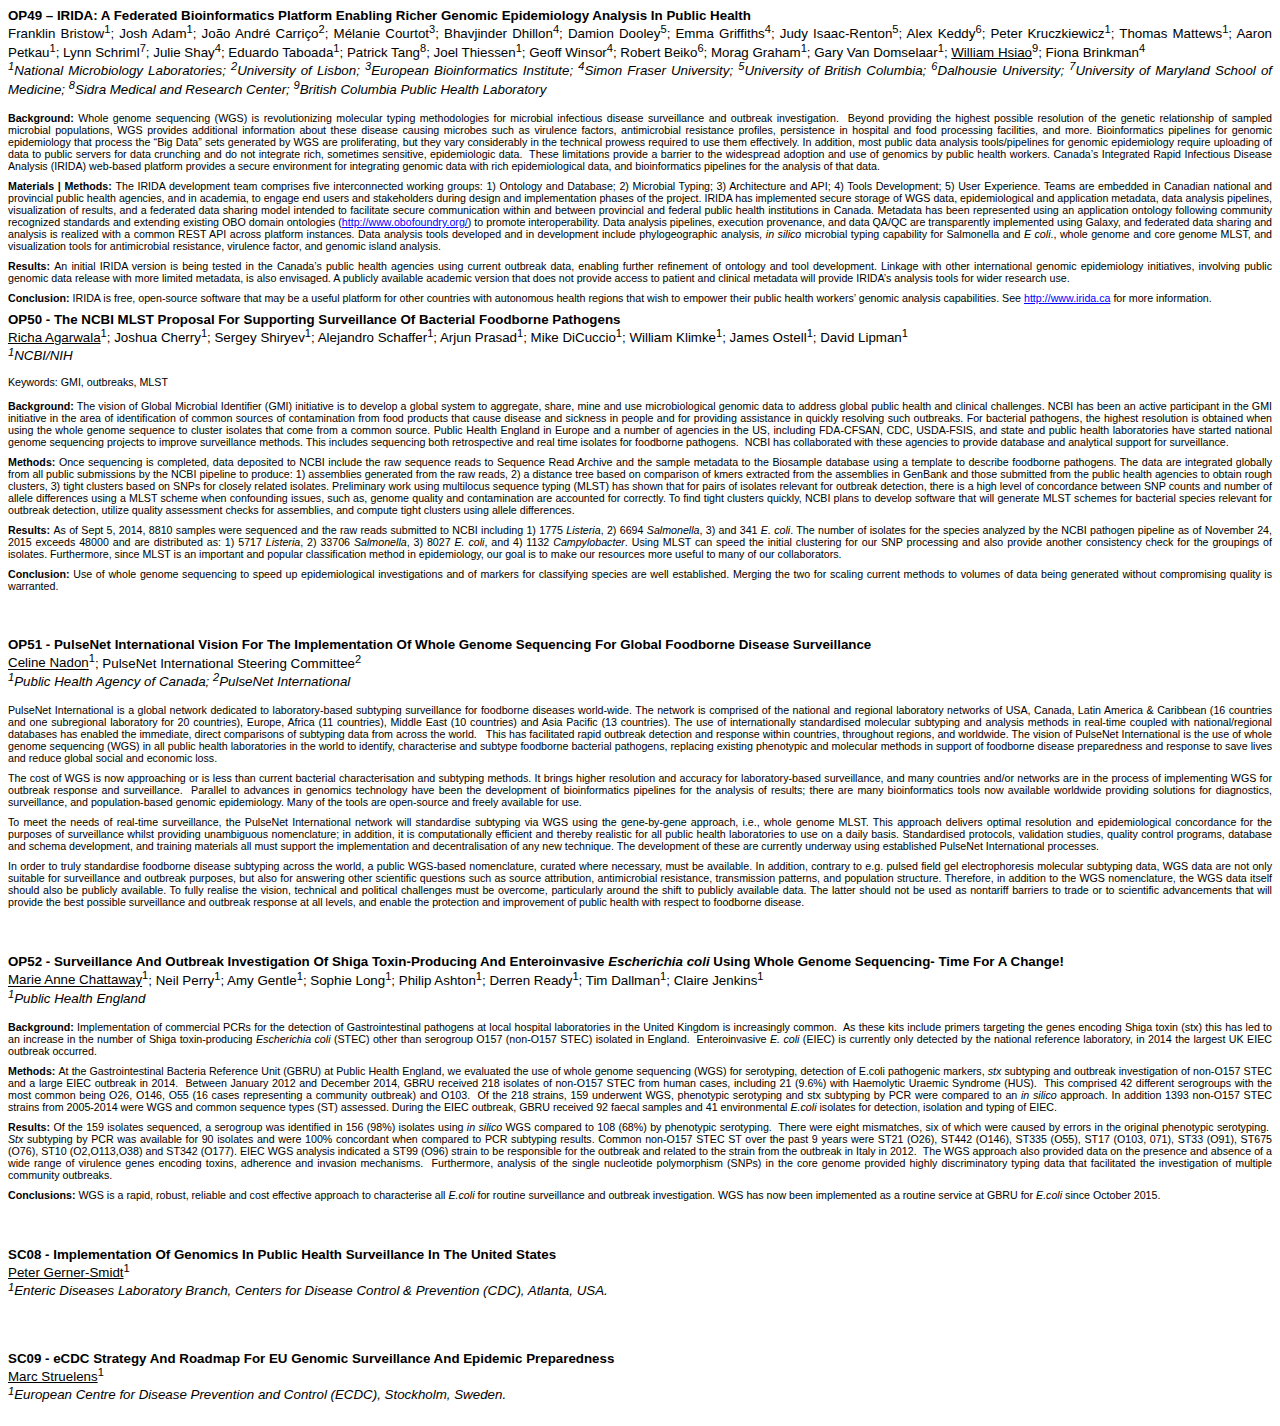
<file: public/abstracts/Webpages/OP_S10.html>
<html xmlns:o="urn:schemas-microsoft-com:office:office"
xmlns:w="urn:schemas-microsoft-com:office:word"
xmlns:m="http://schemas.microsoft.com/office/2004/12/omml"
xmlns="http://www.w3.org/TR/REC-html40">

<head>
<meta name=Title content="">
<meta name=Keywords content="">
<meta http-equiv=Content-Type content="text/html; charset=utf-8">
<meta name=ProgId content=Word.Document>
<meta name=Generator content="Microsoft Word 14">
<meta name=Originator content="Microsoft Word 14">
<link rel=File-List href="OP_S10_files/filelist.xml">
<!--[if gte mso 9]><xml>
 <o:DocumentProperties>
  <o:Author>Bruno Gonçalves</o:Author>
  <o:LastAuthor>Bruno Gonçalves</o:LastAuthor>
  <o:Revision>1</o:Revision>
  <o:TotalTime>1</o:TotalTime>
  <o:Created>2016-03-08T21:47:00Z</o:Created>
  <o:LastSaved>2016-03-08T21:48:00Z</o:LastSaved>
  <o:Pages>6</o:Pages>
  <o:Words>2230</o:Words>
  <o:Characters>12715</o:Characters>
  <o:Company>IMM</o:Company>
  <o:Lines>105</o:Lines>
  <o:Paragraphs>29</o:Paragraphs>
  <o:CharactersWithSpaces>14916</o:CharactersWithSpaces>
  <o:Version>14.0</o:Version>
 </o:DocumentProperties>
 <o:OfficeDocumentSettings>
  <o:AllowPNG/>
 </o:OfficeDocumentSettings>
</xml><![endif]-->
<link rel=themeData href="OP_S10_files/themedata.xml">
<!--[if gte mso 9]><xml>
 <w:WordDocument>
  <w:GrammarState>Clean</w:GrammarState>
  <w:TrackMoves/>
  <w:TrackFormatting/>
  <w:PunctuationKerning/>
  <w:ValidateAgainstSchemas/>
  <w:SaveIfXMLInvalid>false</w:SaveIfXMLInvalid>
  <w:IgnoreMixedContent>false</w:IgnoreMixedContent>
  <w:AlwaysShowPlaceholderText>false</w:AlwaysShowPlaceholderText>
  <w:DoNotPromoteQF/>
  <w:LidThemeOther>EN-US</w:LidThemeOther>
  <w:LidThemeAsian>JA</w:LidThemeAsian>
  <w:LidThemeComplexScript>X-NONE</w:LidThemeComplexScript>
  <w:Compatibility>
   <w:BreakWrappedTables/>
   <w:SnapToGridInCell/>
   <w:WrapTextWithPunct/>
   <w:UseAsianBreakRules/>
   <w:DontGrowAutofit/>
   <w:SplitPgBreakAndParaMark/>
   <w:EnableOpenTypeKerning/>
   <w:DontFlipMirrorIndents/>
   <w:OverrideTableStyleHps/>
   <w:UseFELayout/>
  </w:Compatibility>
  <m:mathPr>
   <m:mathFont m:val="Cambria Math"/>
   <m:brkBin m:val="before"/>
   <m:brkBinSub m:val="&#45;-"/>
   <m:smallFrac m:val="off"/>
   <m:dispDef/>
   <m:lMargin m:val="0"/>
   <m:rMargin m:val="0"/>
   <m:defJc m:val="centerGroup"/>
   <m:wrapIndent m:val="1440"/>
   <m:intLim m:val="subSup"/>
   <m:naryLim m:val="undOvr"/>
  </m:mathPr></w:WordDocument>
</xml><![endif]--><!--[if gte mso 9]><xml>
 <w:LatentStyles DefLockedState="false" DefUnhideWhenUsed="true"
  DefSemiHidden="true" DefQFormat="false" DefPriority="99"
  LatentStyleCount="276">
  <w:LsdException Locked="false" Priority="0" SemiHidden="false"
   UnhideWhenUsed="false" QFormat="true" Name="Normal"/>
  <w:LsdException Locked="false" Priority="9" SemiHidden="false"
   UnhideWhenUsed="false" QFormat="true" Name="heading 1"/>
  <w:LsdException Locked="false" Priority="9" QFormat="true" Name="heading 2"/>
  <w:LsdException Locked="false" Priority="9" QFormat="true" Name="heading 3"/>
  <w:LsdException Locked="false" Priority="9" QFormat="true" Name="heading 4"/>
  <w:LsdException Locked="false" Priority="9" QFormat="true" Name="heading 5"/>
  <w:LsdException Locked="false" Priority="9" QFormat="true" Name="heading 6"/>
  <w:LsdException Locked="false" Priority="9" QFormat="true" Name="heading 7"/>
  <w:LsdException Locked="false" Priority="9" QFormat="true" Name="heading 8"/>
  <w:LsdException Locked="false" Priority="9" QFormat="true" Name="heading 9"/>
  <w:LsdException Locked="false" Priority="39" Name="toc 1"/>
  <w:LsdException Locked="false" Priority="39" Name="toc 2"/>
  <w:LsdException Locked="false" Priority="39" Name="toc 3"/>
  <w:LsdException Locked="false" Priority="39" Name="toc 4"/>
  <w:LsdException Locked="false" Priority="39" Name="toc 5"/>
  <w:LsdException Locked="false" Priority="39" Name="toc 6"/>
  <w:LsdException Locked="false" Priority="39" Name="toc 7"/>
  <w:LsdException Locked="false" Priority="39" Name="toc 8"/>
  <w:LsdException Locked="false" Priority="39" Name="toc 9"/>
  <w:LsdException Locked="false" Priority="35" QFormat="true" Name="caption"/>
  <w:LsdException Locked="false" Priority="10" SemiHidden="false"
   UnhideWhenUsed="false" QFormat="true" Name="Title"/>
  <w:LsdException Locked="false" Priority="1" Name="Default Paragraph Font"/>
  <w:LsdException Locked="false" Priority="11" SemiHidden="false"
   UnhideWhenUsed="false" QFormat="true" Name="Subtitle"/>
  <w:LsdException Locked="false" Priority="22" SemiHidden="false"
   UnhideWhenUsed="false" QFormat="true" Name="Strong"/>
  <w:LsdException Locked="false" Priority="20" SemiHidden="false"
   UnhideWhenUsed="false" QFormat="true" Name="Emphasis"/>
  <w:LsdException Locked="false" Priority="59" SemiHidden="false"
   UnhideWhenUsed="false" Name="Table Grid"/>
  <w:LsdException Locked="false" UnhideWhenUsed="false" Name="Placeholder Text"/>
  <w:LsdException Locked="false" Priority="1" SemiHidden="false"
   UnhideWhenUsed="false" QFormat="true" Name="No Spacing"/>
  <w:LsdException Locked="false" Priority="60" SemiHidden="false"
   UnhideWhenUsed="false" Name="Light Shading"/>
  <w:LsdException Locked="false" Priority="61" SemiHidden="false"
   UnhideWhenUsed="false" Name="Light List"/>
  <w:LsdException Locked="false" Priority="62" SemiHidden="false"
   UnhideWhenUsed="false" Name="Light Grid"/>
  <w:LsdException Locked="false" Priority="63" SemiHidden="false"
   UnhideWhenUsed="false" Name="Medium Shading 1"/>
  <w:LsdException Locked="false" Priority="64" SemiHidden="false"
   UnhideWhenUsed="false" Name="Medium Shading 2"/>
  <w:LsdException Locked="false" Priority="65" SemiHidden="false"
   UnhideWhenUsed="false" Name="Medium List 1"/>
  <w:LsdException Locked="false" Priority="66" SemiHidden="false"
   UnhideWhenUsed="false" Name="Medium List 2"/>
  <w:LsdException Locked="false" Priority="67" SemiHidden="false"
   UnhideWhenUsed="false" Name="Medium Grid 1"/>
  <w:LsdException Locked="false" Priority="68" SemiHidden="false"
   UnhideWhenUsed="false" Name="Medium Grid 2"/>
  <w:LsdException Locked="false" Priority="69" SemiHidden="false"
   UnhideWhenUsed="false" Name="Medium Grid 3"/>
  <w:LsdException Locked="false" Priority="70" SemiHidden="false"
   UnhideWhenUsed="false" Name="Dark List"/>
  <w:LsdException Locked="false" Priority="71" SemiHidden="false"
   UnhideWhenUsed="false" Name="Colorful Shading"/>
  <w:LsdException Locked="false" Priority="72" SemiHidden="false"
   UnhideWhenUsed="false" Name="Colorful List"/>
  <w:LsdException Locked="false" Priority="73" SemiHidden="false"
   UnhideWhenUsed="false" Name="Colorful Grid"/>
  <w:LsdException Locked="false" Priority="60" SemiHidden="false"
   UnhideWhenUsed="false" Name="Light Shading Accent 1"/>
  <w:LsdException Locked="false" Priority="61" SemiHidden="false"
   UnhideWhenUsed="false" Name="Light List Accent 1"/>
  <w:LsdException Locked="false" Priority="62" SemiHidden="false"
   UnhideWhenUsed="false" Name="Light Grid Accent 1"/>
  <w:LsdException Locked="false" Priority="63" SemiHidden="false"
   UnhideWhenUsed="false" Name="Medium Shading 1 Accent 1"/>
  <w:LsdException Locked="false" Priority="64" SemiHidden="false"
   UnhideWhenUsed="false" Name="Medium Shading 2 Accent 1"/>
  <w:LsdException Locked="false" Priority="65" SemiHidden="false"
   UnhideWhenUsed="false" Name="Medium List 1 Accent 1"/>
  <w:LsdException Locked="false" UnhideWhenUsed="false" Name="Revision"/>
  <w:LsdException Locked="false" Priority="34" SemiHidden="false"
   UnhideWhenUsed="false" QFormat="true" Name="List Paragraph"/>
  <w:LsdException Locked="false" Priority="29" SemiHidden="false"
   UnhideWhenUsed="false" QFormat="true" Name="Quote"/>
  <w:LsdException Locked="false" Priority="30" SemiHidden="false"
   UnhideWhenUsed="false" QFormat="true" Name="Intense Quote"/>
  <w:LsdException Locked="false" Priority="66" SemiHidden="false"
   UnhideWhenUsed="false" Name="Medium List 2 Accent 1"/>
  <w:LsdException Locked="false" Priority="67" SemiHidden="false"
   UnhideWhenUsed="false" Name="Medium Grid 1 Accent 1"/>
  <w:LsdException Locked="false" Priority="68" SemiHidden="false"
   UnhideWhenUsed="false" Name="Medium Grid 2 Accent 1"/>
  <w:LsdException Locked="false" Priority="69" SemiHidden="false"
   UnhideWhenUsed="false" Name="Medium Grid 3 Accent 1"/>
  <w:LsdException Locked="false" Priority="70" SemiHidden="false"
   UnhideWhenUsed="false" Name="Dark List Accent 1"/>
  <w:LsdException Locked="false" Priority="71" SemiHidden="false"
   UnhideWhenUsed="false" Name="Colorful Shading Accent 1"/>
  <w:LsdException Locked="false" Priority="72" SemiHidden="false"
   UnhideWhenUsed="false" Name="Colorful List Accent 1"/>
  <w:LsdException Locked="false" Priority="73" SemiHidden="false"
   UnhideWhenUsed="false" Name="Colorful Grid Accent 1"/>
  <w:LsdException Locked="false" Priority="60" SemiHidden="false"
   UnhideWhenUsed="false" Name="Light Shading Accent 2"/>
  <w:LsdException Locked="false" Priority="61" SemiHidden="false"
   UnhideWhenUsed="false" Name="Light List Accent 2"/>
  <w:LsdException Locked="false" Priority="62" SemiHidden="false"
   UnhideWhenUsed="false" Name="Light Grid Accent 2"/>
  <w:LsdException Locked="false" Priority="63" SemiHidden="false"
   UnhideWhenUsed="false" Name="Medium Shading 1 Accent 2"/>
  <w:LsdException Locked="false" Priority="64" SemiHidden="false"
   UnhideWhenUsed="false" Name="Medium Shading 2 Accent 2"/>
  <w:LsdException Locked="false" Priority="65" SemiHidden="false"
   UnhideWhenUsed="false" Name="Medium List 1 Accent 2"/>
  <w:LsdException Locked="false" Priority="66" SemiHidden="false"
   UnhideWhenUsed="false" Name="Medium List 2 Accent 2"/>
  <w:LsdException Locked="false" Priority="67" SemiHidden="false"
   UnhideWhenUsed="false" Name="Medium Grid 1 Accent 2"/>
  <w:LsdException Locked="false" Priority="68" SemiHidden="false"
   UnhideWhenUsed="false" Name="Medium Grid 2 Accent 2"/>
  <w:LsdException Locked="false" Priority="69" SemiHidden="false"
   UnhideWhenUsed="false" Name="Medium Grid 3 Accent 2"/>
  <w:LsdException Locked="false" Priority="70" SemiHidden="false"
   UnhideWhenUsed="false" Name="Dark List Accent 2"/>
  <w:LsdException Locked="false" Priority="71" SemiHidden="false"
   UnhideWhenUsed="false" Name="Colorful Shading Accent 2"/>
  <w:LsdException Locked="false" Priority="72" SemiHidden="false"
   UnhideWhenUsed="false" Name="Colorful List Accent 2"/>
  <w:LsdException Locked="false" Priority="73" SemiHidden="false"
   UnhideWhenUsed="false" Name="Colorful Grid Accent 2"/>
  <w:LsdException Locked="false" Priority="60" SemiHidden="false"
   UnhideWhenUsed="false" Name="Light Shading Accent 3"/>
  <w:LsdException Locked="false" Priority="61" SemiHidden="false"
   UnhideWhenUsed="false" Name="Light List Accent 3"/>
  <w:LsdException Locked="false" Priority="62" SemiHidden="false"
   UnhideWhenUsed="false" Name="Light Grid Accent 3"/>
  <w:LsdException Locked="false" Priority="63" SemiHidden="false"
   UnhideWhenUsed="false" Name="Medium Shading 1 Accent 3"/>
  <w:LsdException Locked="false" Priority="64" SemiHidden="false"
   UnhideWhenUsed="false" Name="Medium Shading 2 Accent 3"/>
  <w:LsdException Locked="false" Priority="65" SemiHidden="false"
   UnhideWhenUsed="false" Name="Medium List 1 Accent 3"/>
  <w:LsdException Locked="false" Priority="66" SemiHidden="false"
   UnhideWhenUsed="false" Name="Medium List 2 Accent 3"/>
  <w:LsdException Locked="false" Priority="67" SemiHidden="false"
   UnhideWhenUsed="false" Name="Medium Grid 1 Accent 3"/>
  <w:LsdException Locked="false" Priority="68" SemiHidden="false"
   UnhideWhenUsed="false" Name="Medium Grid 2 Accent 3"/>
  <w:LsdException Locked="false" Priority="69" SemiHidden="false"
   UnhideWhenUsed="false" Name="Medium Grid 3 Accent 3"/>
  <w:LsdException Locked="false" Priority="70" SemiHidden="false"
   UnhideWhenUsed="false" Name="Dark List Accent 3"/>
  <w:LsdException Locked="false" Priority="71" SemiHidden="false"
   UnhideWhenUsed="false" Name="Colorful Shading Accent 3"/>
  <w:LsdException Locked="false" Priority="72" SemiHidden="false"
   UnhideWhenUsed="false" Name="Colorful List Accent 3"/>
  <w:LsdException Locked="false" Priority="73" SemiHidden="false"
   UnhideWhenUsed="false" Name="Colorful Grid Accent 3"/>
  <w:LsdException Locked="false" Priority="60" SemiHidden="false"
   UnhideWhenUsed="false" Name="Light Shading Accent 4"/>
  <w:LsdException Locked="false" Priority="61" SemiHidden="false"
   UnhideWhenUsed="false" Name="Light List Accent 4"/>
  <w:LsdException Locked="false" Priority="62" SemiHidden="false"
   UnhideWhenUsed="false" Name="Light Grid Accent 4"/>
  <w:LsdException Locked="false" Priority="63" SemiHidden="false"
   UnhideWhenUsed="false" Name="Medium Shading 1 Accent 4"/>
  <w:LsdException Locked="false" Priority="64" SemiHidden="false"
   UnhideWhenUsed="false" Name="Medium Shading 2 Accent 4"/>
  <w:LsdException Locked="false" Priority="65" SemiHidden="false"
   UnhideWhenUsed="false" Name="Medium List 1 Accent 4"/>
  <w:LsdException Locked="false" Priority="66" SemiHidden="false"
   UnhideWhenUsed="false" Name="Medium List 2 Accent 4"/>
  <w:LsdException Locked="false" Priority="67" SemiHidden="false"
   UnhideWhenUsed="false" Name="Medium Grid 1 Accent 4"/>
  <w:LsdException Locked="false" Priority="68" SemiHidden="false"
   UnhideWhenUsed="false" Name="Medium Grid 2 Accent 4"/>
  <w:LsdException Locked="false" Priority="69" SemiHidden="false"
   UnhideWhenUsed="false" Name="Medium Grid 3 Accent 4"/>
  <w:LsdException Locked="false" Priority="70" SemiHidden="false"
   UnhideWhenUsed="false" Name="Dark List Accent 4"/>
  <w:LsdException Locked="false" Priority="71" SemiHidden="false"
   UnhideWhenUsed="false" Name="Colorful Shading Accent 4"/>
  <w:LsdException Locked="false" Priority="72" SemiHidden="false"
   UnhideWhenUsed="false" Name="Colorful List Accent 4"/>
  <w:LsdException Locked="false" Priority="73" SemiHidden="false"
   UnhideWhenUsed="false" Name="Colorful Grid Accent 4"/>
  <w:LsdException Locked="false" Priority="60" SemiHidden="false"
   UnhideWhenUsed="false" Name="Light Shading Accent 5"/>
  <w:LsdException Locked="false" Priority="61" SemiHidden="false"
   UnhideWhenUsed="false" Name="Light List Accent 5"/>
  <w:LsdException Locked="false" Priority="62" SemiHidden="false"
   UnhideWhenUsed="false" Name="Light Grid Accent 5"/>
  <w:LsdException Locked="false" Priority="63" SemiHidden="false"
   UnhideWhenUsed="false" Name="Medium Shading 1 Accent 5"/>
  <w:LsdException Locked="false" Priority="64" SemiHidden="false"
   UnhideWhenUsed="false" Name="Medium Shading 2 Accent 5"/>
  <w:LsdException Locked="false" Priority="65" SemiHidden="false"
   UnhideWhenUsed="false" Name="Medium List 1 Accent 5"/>
  <w:LsdException Locked="false" Priority="66" SemiHidden="false"
   UnhideWhenUsed="false" Name="Medium List 2 Accent 5"/>
  <w:LsdException Locked="false" Priority="67" SemiHidden="false"
   UnhideWhenUsed="false" Name="Medium Grid 1 Accent 5"/>
  <w:LsdException Locked="false" Priority="68" SemiHidden="false"
   UnhideWhenUsed="false" Name="Medium Grid 2 Accent 5"/>
  <w:LsdException Locked="false" Priority="69" SemiHidden="false"
   UnhideWhenUsed="false" Name="Medium Grid 3 Accent 5"/>
  <w:LsdException Locked="false" Priority="70" SemiHidden="false"
   UnhideWhenUsed="false" Name="Dark List Accent 5"/>
  <w:LsdException Locked="false" Priority="71" SemiHidden="false"
   UnhideWhenUsed="false" Name="Colorful Shading Accent 5"/>
  <w:LsdException Locked="false" Priority="72" SemiHidden="false"
   UnhideWhenUsed="false" Name="Colorful List Accent 5"/>
  <w:LsdException Locked="false" Priority="73" SemiHidden="false"
   UnhideWhenUsed="false" Name="Colorful Grid Accent 5"/>
  <w:LsdException Locked="false" Priority="60" SemiHidden="false"
   UnhideWhenUsed="false" Name="Light Shading Accent 6"/>
  <w:LsdException Locked="false" Priority="61" SemiHidden="false"
   UnhideWhenUsed="false" Name="Light List Accent 6"/>
  <w:LsdException Locked="false" Priority="62" SemiHidden="false"
   UnhideWhenUsed="false" Name="Light Grid Accent 6"/>
  <w:LsdException Locked="false" Priority="63" SemiHidden="false"
   UnhideWhenUsed="false" Name="Medium Shading 1 Accent 6"/>
  <w:LsdException Locked="false" Priority="64" SemiHidden="false"
   UnhideWhenUsed="false" Name="Medium Shading 2 Accent 6"/>
  <w:LsdException Locked="false" Priority="65" SemiHidden="false"
   UnhideWhenUsed="false" Name="Medium List 1 Accent 6"/>
  <w:LsdException Locked="false" Priority="66" SemiHidden="false"
   UnhideWhenUsed="false" Name="Medium List 2 Accent 6"/>
  <w:LsdException Locked="false" Priority="67" SemiHidden="false"
   UnhideWhenUsed="false" Name="Medium Grid 1 Accent 6"/>
  <w:LsdException Locked="false" Priority="68" SemiHidden="false"
   UnhideWhenUsed="false" Name="Medium Grid 2 Accent 6"/>
  <w:LsdException Locked="false" Priority="69" SemiHidden="false"
   UnhideWhenUsed="false" Name="Medium Grid 3 Accent 6"/>
  <w:LsdException Locked="false" Priority="70" SemiHidden="false"
   UnhideWhenUsed="false" Name="Dark List Accent 6"/>
  <w:LsdException Locked="false" Priority="71" SemiHidden="false"
   UnhideWhenUsed="false" Name="Colorful Shading Accent 6"/>
  <w:LsdException Locked="false" Priority="72" SemiHidden="false"
   UnhideWhenUsed="false" Name="Colorful List Accent 6"/>
  <w:LsdException Locked="false" Priority="73" SemiHidden="false"
   UnhideWhenUsed="false" Name="Colorful Grid Accent 6"/>
  <w:LsdException Locked="false" Priority="19" SemiHidden="false"
   UnhideWhenUsed="false" QFormat="true" Name="Subtle Emphasis"/>
  <w:LsdException Locked="false" Priority="21" SemiHidden="false"
   UnhideWhenUsed="false" QFormat="true" Name="Intense Emphasis"/>
  <w:LsdException Locked="false" Priority="31" SemiHidden="false"
   UnhideWhenUsed="false" QFormat="true" Name="Subtle Reference"/>
  <w:LsdException Locked="false" Priority="32" SemiHidden="false"
   UnhideWhenUsed="false" QFormat="true" Name="Intense Reference"/>
  <w:LsdException Locked="false" Priority="33" SemiHidden="false"
   UnhideWhenUsed="false" QFormat="true" Name="Book Title"/>
  <w:LsdException Locked="false" Priority="37" Name="Bibliography"/>
  <w:LsdException Locked="false" Priority="39" QFormat="true" Name="TOC Heading"/>
 </w:LatentStyles>
</xml><![endif]-->
<style>
<!--
 /* Font Definitions */
@font-face
	{font-family:Arial;
	panose-1:2 11 6 4 2 2 2 2 2 4;
	mso-font-charset:0;
	mso-generic-font-family:auto;
	mso-font-pitch:variable;
	mso-font-signature:-536859905 -1073711037 9 0 511 0;}
@font-face
	{font-family:Arial;
	panose-1:2 11 6 4 2 2 2 2 2 4;
	mso-font-charset:0;
	mso-generic-font-family:auto;
	mso-font-pitch:variable;
	mso-font-signature:-536859905 -1073711037 9 0 511 0;}
@font-face
	{font-family:Cambria;
	panose-1:2 4 5 3 5 4 6 3 2 4;
	mso-font-charset:0;
	mso-generic-font-family:auto;
	mso-font-pitch:variable;
	mso-font-signature:-536870145 1073743103 0 0 415 0;}
 /* Style Definitions */
p.MsoNormal, li.MsoNormal, div.MsoNormal
	{mso-style-unhide:no;
	mso-style-qformat:yes;
	mso-style-parent:"";
	margin:0cm;
	margin-bottom:.0001pt;
	text-align:justify;
	text-justify:inter-ideograph;
	mso-pagination:widow-orphan;
	font-size:10.0pt;
	mso-bidi-font-size:11.0pt;
	font-family:Arial;
	mso-fareast-font-family:Cambria;
	mso-fareast-theme-font:minor-latin;
	mso-bidi-font-family:"Times New Roman";
	mso-bidi-theme-font:minor-bidi;
	mso-ansi-language:DE-CH;}
a:link, span.MsoHyperlink
	{mso-style-priority:99;
	color:blue;
	mso-themecolor:hyperlink;
	text-decoration:underline;
	text-underline:single;}
a:visited, span.MsoHyperlinkFollowed
	{mso-style-noshow:yes;
	mso-style-priority:99;
	color:purple;
	mso-themecolor:followedhyperlink;
	text-decoration:underline;
	text-underline:single;}
span.GramE
	{mso-style-name:"";
	mso-gram-e:yes;}
.MsoChpDefault
	{mso-style-type:export-only;
	mso-default-props:yes;
	font-family:Cambria;
	mso-ascii-font-family:Cambria;
	mso-ascii-theme-font:minor-latin;
	mso-fareast-font-family:"ＭＳ 明朝";
	mso-fareast-theme-font:minor-fareast;
	mso-hansi-font-family:Cambria;
	mso-hansi-theme-font:minor-latin;
	mso-bidi-font-family:"Times New Roman";
	mso-bidi-theme-font:minor-bidi;}
@page WordSection1
	{size:595.0pt 842.0pt;
	margin:72.0pt 89.85pt 72.0pt 89.85pt;
	mso-header-margin:35.45pt;
	mso-footer-margin:35.45pt;
	mso-paper-source:0;}
div.WordSection1
	{page:WordSection1;}
-->
</style>
<!--[if gte mso 10]>
<style>
 /* Style Definitions */
table.MsoNormalTable
	{mso-style-name:"Table Normal";
	mso-tstyle-rowband-size:0;
	mso-tstyle-colband-size:0;
	mso-style-noshow:yes;
	mso-style-priority:99;
	mso-style-parent:"";
	mso-padding-alt:0cm 5.4pt 0cm 5.4pt;
	mso-para-margin:0cm;
	mso-para-margin-bottom:.0001pt;
	mso-pagination:widow-orphan;
	font-size:12.0pt;
	font-family:Cambria;
	mso-ascii-font-family:Cambria;
	mso-ascii-theme-font:minor-latin;
	mso-hansi-font-family:Cambria;
	mso-hansi-theme-font:minor-latin;}
</style>
<![endif]-->
</head>

<body bgcolor=white lang=EN-US link=blue vlink=purple style='tab-interval:36.0pt'>

<div class=WordSection1>

<p class=MsoNormal><b style='mso-bidi-font-weight:normal'><span
style='mso-bidi-font-size:10.0pt;mso-fareast-font-family:"Times New Roman";
mso-bidi-font-family:Arial;mso-ansi-language:EN-US;mso-fareast-language:PT'>OP49
– IRIDA: A Federated Bioinformatics Platform Enabling Richer Genomic
Epidemiology Analysis In Public Health<span style='text-transform:uppercase'><o:p></o:p></span></span></b></p>

<p class=MsoNormal><span style='mso-bidi-font-size:10.0pt;mso-fareast-font-family:
"Times New Roman";mso-bidi-font-family:Arial;color:black;mso-ansi-language:
EN-US;mso-fareast-language:PT'>Franklin Bristow<sup>1</sup>; Josh Adam<sup>1</sup>;
João André Carriço<sup>2</sup>; Mélanie Courtot<sup>3</sup>; Bhavjinder Dhillon<sup>4</sup>;
Damion Dooley<sup>5</sup>; Emma Griffiths<sup>4</sup>; Judy Isaac-Renton<sup>5</sup>;
Alex Keddy<sup>6</sup>; Peter Kruczkiewicz<sup>1</sup>; Thomas Mattews<sup>1</sup>;
Aaron Petkau<sup>1</sup>; Lynn Schriml<sup>7</sup>; Julie Shay<sup>4</sup>;
Eduardo Taboada<sup>1</sup>; Patrick Tang<sup>8</sup>; Joel Thiessen<sup>1</sup>;
Geoff Winsor<sup>4</sup>; Robert Beiko<sup>6</sup>; Morag Graham<sup>1</sup>;
Gary Van Domselaar<sup>1</sup>; <u>William Hsiao</u><sup>9</sup>; Fiona
Brinkman<sup>4</sup><o:p></o:p></span></p>

<p class=MsoNormal><i style='mso-bidi-font-style:normal'><sup><span
style='mso-bidi-font-size:10.0pt;mso-fareast-font-family:"Times New Roman";
mso-bidi-font-family:Arial;color:black;mso-ansi-language:EN-US;mso-fareast-language:
PT'>1</span></sup></i><i style='mso-bidi-font-style:normal'><span
style='mso-bidi-font-size:10.0pt;mso-fareast-font-family:"Times New Roman";
mso-bidi-font-family:Arial;color:black;mso-ansi-language:EN-US;mso-fareast-language:
PT'>National Microbiology Laboratories; <sup>2</sup>University of Lisbon; <sup>3</sup>European
Bioinformatics Institute; <sup>4</sup>Simon Fraser University; <sup>5</sup>University
of British Columbia; <sup>6</sup>Dalhousie University; <sup>7</sup>University
of Maryland School of Medicine; <sup>8</sup>Sidra Medical and Research Center; <sup>9</sup>British
Columbia Public Health Laboratory<o:p></o:p></span></i></p>

<p class=MsoNormal><span style='mso-bidi-font-family:Arial;color:black;
mso-themecolor:text1;mso-ansi-language:EN-US'><o:p>&nbsp;</o:p></span></p>

<p class=MsoNormal style='margin-bottom:6.0pt'><b><span lang=EN-GB
style='font-size:8.0pt;mso-fareast-font-family:"Times New Roman";mso-bidi-font-family:
Arial;color:black;mso-ansi-language:EN-GB;mso-fareast-language:PT'>Background: </span></b><span
lang=EN-GB style='font-size:8.0pt;mso-fareast-font-family:"Times New Roman";
mso-bidi-font-family:Arial;color:black;mso-ansi-language:EN-GB;mso-fareast-language:
PT'>Whole genome sequencing (WGS) is revolutionizing molecular typing
methodologies for microbial infectious disease surveillance and outbreak
investigation.&nbsp; Beyond providing the highest possible resolution of the
genetic relationship of sampled microbial populations, WGS provides additional
information about these disease causing microbes such as virulence factors,
antimicrobial resistance profiles, persistence in hospital and food processing
facilities, and more. Bioinformatics pipelines for genomic epidemiology that
process the “Big Data” sets generated by WGS are proliferating, but they vary
considerably in the technical prowess required to use them effectively. In
addition, most public data analysis tools/pipelines for genomic epidemiology
require uploading of data to public servers for data crunching and do not
integrate rich, sometimes sensitive, epidemiologic data.&nbsp; These
limitations provide a barrier to the widespread adoption and use of genomics by
public health workers. Canada’s Integrated Rapid Infectious Disease Analysis
(IRIDA) web-based platform provides a secure environment for integrating
genomic data with rich epidemiological data, and bioinformatics pipelines for
the analysis of that data.<o:p></o:p></span></p>

<p class=MsoNormal style='margin-bottom:6.0pt'><b><span lang=EN-GB
style='font-size:8.0pt;mso-fareast-font-family:"Times New Roman";mso-bidi-font-family:
Arial;color:black;mso-ansi-language:EN-GB;mso-fareast-language:PT'>Materials |
Methods: </span></b><span lang=EN-GB style='font-size:8.0pt;mso-fareast-font-family:
"Times New Roman";mso-bidi-font-family:Arial;color:black;mso-ansi-language:
EN-GB;mso-fareast-language:PT'>The IRIDA development team comprises five
interconnected working groups: 1) Ontology and Database; 2) Microbial Typing;
3) Architecture and API; 4) Tools Development; 5) User Experience. Teams are
embedded in Canadian national and provincial public health agencies, and in
academia, to engage end users and stakeholders during design and implementation
phases of the project. IRIDA has implemented secure storage of WGS data,
epidemiological and application metadata, data analysis pipelines,
visualization of results, and a federated data sharing model intended to
facilitate secure communication within and between provincial and federal
public health institutions in Canada. Metadata has been represented using an
application ontology following community recognized standards and extending
existing OBO domain ontologies </span><span lang=EN-GB style='font-size:8.0pt;
mso-fareast-font-family:"Times New Roman";mso-bidi-font-family:Arial;
mso-ansi-language:EN-GB;mso-fareast-language:PT'>(</span><span lang=DE-CH><a
href="http://www.obofoundry.org/"><span lang=EN-GB style='font-size:8.0pt;
mso-fareast-font-family:"Times New Roman";mso-bidi-font-family:Arial;
mso-ansi-language:EN-GB;mso-fareast-language:PT'>http://www.obofoundry.org/</span></a></span><span
lang=EN-GB style='font-size:8.0pt;mso-fareast-font-family:"Times New Roman";
mso-bidi-font-family:Arial;color:black;mso-ansi-language:EN-GB;mso-fareast-language:
PT'>) to promote interoperability. Data analysis pipelines, execution
provenance, and data QA/QC are transparently implemented using Galaxy, and
federated data sharing and analysis is realized with a common REST API across
platform instances. Data analysis tools developed and in development include
phylogeographic analysis<i>, in silico</i> microbial typing capability for
Salmonella and <i>E coli</i><span class=GramE>.,</span> whole genome and core
genome MLST, and visualization tools for antimicrobial resistance, virulence
factor, and genomic island analysis.<o:p></o:p></span></p>

<p class=MsoNormal style='margin-bottom:6.0pt'><b><span lang=EN-GB
style='font-size:8.0pt;mso-fareast-font-family:"Times New Roman";mso-bidi-font-family:
Arial;color:black;mso-ansi-language:EN-GB;mso-fareast-language:PT'>Results: </span></b><span
lang=EN-GB style='font-size:8.0pt;mso-fareast-font-family:"Times New Roman";
mso-bidi-font-family:Arial;color:black;mso-ansi-language:EN-GB;mso-fareast-language:
PT'>An initial IRIDA version is being tested in the Canada’s public health
agencies using current outbreak data, enabling further refinement of ontology
and tool development. Linkage with other international genomic epidemiology
initiatives, involving public genomic data release with more limited metadata,
is also envisaged. A publicly available academic version that does not provide
access to patient and clinical metadata will provide IRIDA’s analysis tools for
wider research use.<o:p></o:p></span></p>

<p class=MsoNormal style='margin-bottom:6.0pt'><b><span lang=EN-GB
style='font-size:8.0pt;mso-fareast-font-family:"Times New Roman";mso-bidi-font-family:
Arial;color:black;mso-ansi-language:EN-GB;mso-fareast-language:PT'>Conclusion: </span></b><span
lang=EN-GB style='font-size:8.0pt;mso-fareast-font-family:"Times New Roman";
mso-bidi-font-family:Arial;color:black;mso-ansi-language:EN-GB;mso-fareast-language:
PT'>IRIDA is free, open-source software that may be a useful platform for other
countries with autonomous health regions that wish to empower their public
health workers’ genomic analysis </span><span lang=EN-GB style='font-size:8.0pt;
mso-fareast-font-family:"Times New Roman";mso-bidi-font-family:Arial;
mso-ansi-language:EN-GB;mso-fareast-language:PT'>capabilities. </span><span
lang=DE-CH style='font-size:8.0pt;mso-fareast-font-family:"Times New Roman";
mso-bidi-font-family:Arial;mso-fareast-language:PT'>See </span><span
lang=DE-CH><a href="http://www.irida.ca"><span style='font-size:8.0pt;
mso-fareast-font-family:"Times New Roman";mso-bidi-font-family:Arial;
mso-fareast-language:PT'>http://www.irida.ca</span></a></span><span lang=DE-CH
style='font-size:8.0pt;mso-fareast-font-family:"Times New Roman";mso-bidi-font-family:
Arial;color:black;mso-fareast-language:PT'> for more information.<br clear=all
style='mso-special-character:line-break;page-break-before:always'>
<o:p></o:p></span></p>

<p class=MsoNormal><b style='mso-bidi-font-weight:normal'><span
style='mso-bidi-font-size:10.0pt;mso-fareast-font-family:"Times New Roman";
mso-bidi-font-family:Arial;mso-ansi-language:EN-US;mso-fareast-language:PT'>OP50
- The NCBI MLST Proposal For Supporting Surveillance Of Bacterial Foodborne
Pathogens<span style='text-transform:uppercase'><o:p></o:p></span></span></b></p>

<p class=MsoNormal><u><span style='mso-bidi-font-size:10.0pt;mso-fareast-font-family:
"Times New Roman";mso-bidi-font-family:Arial;color:black;mso-ansi-language:
EN-US;mso-fareast-language:PT'>Richa Agarwala</span></u><sup><span
style='mso-bidi-font-size:10.0pt;mso-fareast-font-family:"Times New Roman";
mso-bidi-font-family:Arial;color:black;mso-ansi-language:EN-US;mso-fareast-language:
PT'>1</span></sup><span style='mso-bidi-font-size:10.0pt;mso-fareast-font-family:
"Times New Roman";mso-bidi-font-family:Arial;color:black;mso-ansi-language:
EN-US;mso-fareast-language:PT'>; Joshua Cherry<sup>1</sup>; Sergey Shiryev<sup>1</sup>;
Alejandro Schaffer<sup>1</sup>; Arjun Prasad<sup>1</sup>; Mike DiCuccio<sup>1</sup>;
William Klimke<sup>1</sup>; James Ostell<sup>1</sup>; David Lipman<sup>1</sup><o:p></o:p></span></p>

<p class=MsoNormal><i style='mso-bidi-font-style:normal'><sup><span
style='mso-bidi-font-size:10.0pt;mso-fareast-font-family:"Times New Roman";
mso-bidi-font-family:Arial;color:black;mso-ansi-language:EN-US;mso-fareast-language:
PT'>1</span></sup></i><i style='mso-bidi-font-style:normal'><span
style='mso-bidi-font-size:10.0pt;mso-fareast-font-family:"Times New Roman";
mso-bidi-font-family:Arial;color:black;mso-ansi-language:EN-US;mso-fareast-language:
PT'>NCBI/NIH<o:p></o:p></span></i></p>

<p class=MsoNormal align=left style='text-align:left'><span lang=DE-CH
style='font-size:8.0pt;mso-fareast-font-family:"Times New Roman";mso-bidi-font-family:
Arial;color:black;mso-fareast-language:PT'><o:p>&nbsp;</o:p></span></p>

<p class=MsoNormal align=left style='text-align:left'><span lang=DE-CH
style='font-size:8.0pt;mso-fareast-font-family:"Times New Roman";mso-bidi-font-family:
Arial;color:black;mso-fareast-language:PT;mso-bidi-font-weight:bold'>Keywords</span><span
lang=DE-CH style='font-size:8.0pt;mso-fareast-font-family:"Times New Roman";
mso-bidi-font-family:Arial;color:black;mso-fareast-language:PT'>: GMI,
outbreaks, MLST<o:p></o:p></span></p>

<p class=MsoNormal><b><span lang=EN-GB style='font-size:8.0pt;mso-fareast-font-family:
"Times New Roman";mso-bidi-font-family:Arial;color:black;mso-ansi-language:
EN-GB;mso-fareast-language:PT'><o:p>&nbsp;</o:p></span></b></p>

<p class=MsoNormal style='margin-bottom:6.0pt'><b><span lang=EN-GB
style='font-size:8.0pt;mso-fareast-font-family:"Times New Roman";mso-bidi-font-family:
Arial;color:black;mso-ansi-language:EN-GB;mso-fareast-language:PT'>Background:</span></b><span
lang=EN-GB style='font-size:8.0pt;mso-fareast-font-family:"Times New Roman";
mso-bidi-font-family:Arial;color:black;mso-ansi-language:EN-GB;mso-fareast-language:
PT'> The vision of Global Microbial Identifier (GMI) initiative is to develop a
global system to aggregate, share, mine and use microbiological genomic data to
address global public health and clinical challenges. NCBI has been an active
participant in the GMI initiative in the area of identification of common
sources of contamination from food products that cause disease and sickness in
people and for providing assistance in quickly resolving such outbreaks. For
bacterial pathogens, the highest resolution is obtained when using the whole
genome sequence to cluster isolates that come from a common source. Public
Health England in Europe and a number of agencies in the US, including
FDA-CFSAN, CDC, USDA-FSIS, and state and public health laboratories have started
national genome sequencing projects to improve surveillance methods. This
includes sequencing both retrospective and real time isolates for foodborne
pathogens. &nbsp;NCBI has collaborated with these agencies to provide database
and analytical support for surveillance.<o:p></o:p></span></p>

<p class=MsoNormal style='margin-bottom:6.0pt'><b><span lang=EN-GB
style='font-size:8.0pt;mso-fareast-font-family:"Times New Roman";mso-bidi-font-family:
Arial;color:black;mso-ansi-language:EN-GB;mso-fareast-language:PT'>Methods:</span></b><span
lang=EN-GB style='font-size:8.0pt;mso-fareast-font-family:"Times New Roman";
mso-bidi-font-family:Arial;color:black;mso-ansi-language:EN-GB;mso-fareast-language:
PT'> Once sequencing is completed, data deposited to NCBI include the raw
sequence reads to Sequence Read Archive and the sample metadata to the
Biosample database using a template to describe foodborne pathogens. The data
are integrated globally from all public submissions by the NCBI pipeline to
produce: 1) assemblies generated from the raw reads, 2) a distance tree based
on comparison of kmers extracted from the assemblies in GenBank and those
submitted from the public health agencies to obtain rough clusters, 3) tight
clusters based on SNPs for closely related isolates. Preliminary work using
multilocus sequence typing (MLST) has shown that for pairs of isolates relevant
for outbreak detection, there is a high level of concordance between SNP counts
and number of allele differences using a MLST scheme when confounding issues,
such as, genome quality and contamination are accounted for correctly. To find
tight clusters quickly, NCBI plans to develop software that will generate MLST
schemes for bacterial species relevant for outbreak detection, utilize quality
assessment checks for assemblies, and compute tight clusters using allele
differences.<o:p></o:p></span></p>

<p class=MsoNormal style='margin-bottom:6.0pt'><b><span lang=EN-GB
style='font-size:8.0pt;mso-fareast-font-family:"Times New Roman";mso-bidi-font-family:
Arial;color:black;mso-ansi-language:EN-GB;mso-fareast-language:PT'>Results: </span></b><span
lang=EN-GB style='font-size:8.0pt;mso-fareast-font-family:"Times New Roman";
mso-bidi-font-family:Arial;color:black;mso-ansi-language:EN-GB;mso-fareast-language:
PT'>As of Sept 5, 2014, 8810 samples were sequenced and the raw reads submitted
to NCBI including 1) 1775 <i>Listeria</i>, 2) 6694 <i>Salmonella</i>, 3) and
341 <i>E. coli</i>. The number of isolates for the species analyzed by the NCBI
pathogen pipeline as of November 24, 2015 exceeds 48000 and are distributed as:
1) 5717 <i>Listeria</i>, 2) 33706 <i>Salmonella</i>, 3) 8027 <i>E. coli</i>, and
4) 1132 <i>Campylobacter</i>. Using MLST can speed the initial clustering for
our SNP processing and also provide another consistency check for the groupings
of isolates. Furthermore, since MLST is an important and popular classification
method in epidemiology, our goal is to make our resources more useful to many
of our collaborators.<o:p></o:p></span></p>

<p class=MsoNormal style='margin-bottom:6.0pt'><b><span lang=EN-GB
style='font-size:8.0pt;mso-fareast-font-family:"Times New Roman";mso-bidi-font-family:
Arial;color:black;mso-ansi-language:EN-GB;mso-fareast-language:PT'>Conclusion:</span></b><span
lang=EN-GB style='font-size:8.0pt;mso-fareast-font-family:"Times New Roman";
mso-bidi-font-family:Arial;color:black;mso-ansi-language:EN-GB;mso-fareast-language:
PT'> Use of whole genome sequencing to speed up epidemiological investigations
and of markers for classifying species are well established. Merging the two
for scaling current methods to volumes of data being generated without
compromising quality is warranted.<o:p></o:p></span></p>

<span lang=DE-CH style='font-size:8.0pt;line-height:115%;font-family:Arial;
mso-fareast-font-family:"Times New Roman";color:black;mso-ansi-language:DE-CH;
mso-fareast-language:PT;mso-bidi-language:AR-SA'><br clear=all
style='mso-special-character:line-break;page-break-before:always'>
</span>

<p class=MsoNormal align=left style='margin-bottom:10.0pt;text-align:left;
line-height:115%'><span lang=DE-CH style='font-size:8.0pt;line-height:115%;
mso-fareast-font-family:"Times New Roman";mso-bidi-font-family:Arial;
color:black;mso-fareast-language:PT'><o:p>&nbsp;</o:p></span></p>

<p class=MsoNormal><b style='mso-bidi-font-weight:normal'><span
style='mso-bidi-font-size:10.0pt;mso-fareast-font-family:"Times New Roman";
mso-bidi-font-family:Arial;mso-ansi-language:EN-US;mso-fareast-language:PT'>OP51
- PulseNet International Vision For The Implementation Of Whole Genome
Sequencing For Global Foodborne Disease Surveillance<span style='text-transform:
uppercase'><o:p></o:p></span></span></b></p>

<p class=MsoNormal><u><span style='mso-bidi-font-size:10.0pt;mso-fareast-font-family:
"Times New Roman";mso-bidi-font-family:Arial;color:black;mso-ansi-language:
EN-US;mso-fareast-language:PT'>Celine Nadon</span></u><sup><span
style='mso-bidi-font-size:10.0pt;mso-fareast-font-family:"Times New Roman";
mso-bidi-font-family:Arial;color:black;mso-ansi-language:EN-US;mso-fareast-language:
PT'>1</span></sup><span style='mso-bidi-font-size:10.0pt;mso-fareast-font-family:
"Times New Roman";mso-bidi-font-family:Arial;color:black;mso-ansi-language:
EN-US;mso-fareast-language:PT'>; PulseNet International Steering Committee<sup>2</sup><o:p></o:p></span></p>

<p class=MsoNormal><i style='mso-bidi-font-style:normal'><sup><span
style='mso-bidi-font-size:10.0pt;mso-fareast-font-family:"Times New Roman";
mso-bidi-font-family:Arial;color:black;mso-ansi-language:EN-US;mso-fareast-language:
PT'>1</span></sup></i><i style='mso-bidi-font-style:normal'><span
style='mso-bidi-font-size:10.0pt;mso-fareast-font-family:"Times New Roman";
mso-bidi-font-family:Arial;color:black;mso-ansi-language:EN-US;mso-fareast-language:
PT'>Public Health Agency of Canada; <sup>2</sup>PulseNet International<o:p></o:p></span></i></p>

<p class=MsoNormal><span style='mso-bidi-font-family:Arial;color:black;
mso-themecolor:text1;mso-ansi-language:EN-US'><o:p>&nbsp;</o:p></span></p>

<p class=MsoNormal style='margin-bottom:6.0pt'><span lang=EN-GB
style='font-size:8.0pt;mso-fareast-font-family:"Times New Roman";mso-bidi-font-family:
Arial;color:black;mso-ansi-language:EN-GB;mso-fareast-language:PT'>PulseNet
International is a global network dedicated to laboratory-based subtyping
surveillance for foodborne diseases <span class=GramE>world-wide</span>. The
network is comprised of the national and regional laboratory networks of USA,
Canada, Latin America &amp; Caribbean (16 countries and one subregional
laboratory for 20 countries), Europe, Africa (11 countries), Middle East (10
countries) and Asia Pacific (13 countries). The use of internationally
standardised molecular subtyping and analysis methods in real-time coupled with
national/regional databases has enabled the immediate, direct comparisons of
subtyping data from across the world.&nbsp;&nbsp; This has facilitated rapid
outbreak detection and response within countries, throughout regions, and
worldwide. The vision of PulseNet International is the use of whole genome
sequencing (WGS) in all public health laboratories in the world to identify,
characterise and subtype foodborne bacterial pathogens, replacing existing
phenotypic and molecular methods in support of foodborne disease preparedness
and response to save lives and reduce global social and economic loss.<o:p></o:p></span></p>

<p class=MsoNormal style='margin-bottom:6.0pt'><span lang=EN-GB
style='font-size:8.0pt;mso-fareast-font-family:"Times New Roman";mso-bidi-font-family:
Arial;color:black;mso-ansi-language:EN-GB;mso-fareast-language:PT'>The cost of
WGS is now approaching or is less than current bacterial characterisation and
subtyping methods. It brings higher resolution and accuracy for
laboratory-based surveillance, and many countries and/or networks are in the
process of implementing WGS for outbreak response and surveillance.
&nbsp;Parallel to advances in genomics technology have been the development of
bioinformatics pipelines for the analysis of results; there are many
bioinformatics tools now available worldwide providing solutions for
diagnostics, surveillance, and population-based genomic epidemiology. Many of
the tools are open-source and freely available for use.<o:p></o:p></span></p>

<p class=MsoNormal style='margin-bottom:6.0pt'><span lang=EN-GB
style='font-size:8.0pt;mso-fareast-font-family:"Times New Roman";mso-bidi-font-family:
Arial;color:black;mso-ansi-language:EN-GB;mso-fareast-language:PT'>To meet the
needs of real-time surveillance, the PulseNet International network will
standardise subtyping via WGS using the gene-by-gene approach, i.e., whole
genome MLST. This approach delivers optimal resolution and epidemiological
concordance for the purposes of surveillance whilst providing unambiguous
nomenclature; in addition, it is computationally efficient and thereby
realistic for all public health laboratories to use on a daily basis.
Standardised protocols, validation studies, quality control programs, database
and schema development, and training materials all must support the
implementation and decentralisation of any new technique. The <span
class=GramE>development of these are</span> currently underway using established
PulseNet International processes.<o:p></o:p></span></p>

<p class=MsoNormal style='margin-bottom:6.0pt'><span lang=EN-GB
style='font-size:8.0pt;mso-fareast-font-family:"Times New Roman";mso-bidi-font-family:
Arial;color:black;mso-ansi-language:EN-GB;mso-fareast-language:PT'>In order to
truly standardise foodborne disease subtyping across the world, a public
WGS-based nomenclature, curated where necessary, must be available. In
addition, contrary to e.g. pulsed field gel electrophoresis molecular subtyping
data, WGS data are not only suitable for surveillance and outbreak purposes,
but also for answering other scientific questions such as source attribution,
antimicrobial resistance, transmission patterns, and population structure.
Therefore, in addition to the WGS nomenclature, the WGS data itself should also
be publicly available. To fully realise the vision, technical and political
challenges must be overcome, particularly around the shift to publicly
available data. The latter should not be used as nontariff barriers to trade or
to scientific advancements that will provide the best possible surveillance and
outbreak response at all levels, and enable the protection and improvement of
public health with respect to foodborne disease.<o:p></o:p></span></p>

<span lang=EN-GB style='font-size:8.0pt;line-height:115%;font-family:Arial;
mso-fareast-font-family:"Times New Roman";color:black;mso-ansi-language:EN-GB;
mso-fareast-language:PT;mso-bidi-language:AR-SA'><br clear=all
style='mso-special-character:line-break;page-break-before:always'>
</span>

<p class=MsoNormal align=left style='margin-bottom:10.0pt;text-align:left;
line-height:115%'><span lang=EN-GB style='font-size:8.0pt;line-height:115%;
mso-fareast-font-family:"Times New Roman";mso-bidi-font-family:Arial;
color:black;mso-ansi-language:EN-GB;mso-fareast-language:PT'><o:p>&nbsp;</o:p></span></p>

<p class=MsoNormal><b style='mso-bidi-font-weight:normal'><span
style='mso-bidi-font-size:10.0pt;mso-fareast-font-family:"Times New Roman";
mso-bidi-font-family:Arial;mso-ansi-language:EN-US;mso-fareast-language:PT'>OP52
- Surveillance And Outbreak Investigation Of Shiga Toxin-Producing And
Enteroinvasive <i style='mso-bidi-font-style:normal'>Escherichia coli</i> Using
Whole Genome Sequencing- Time For A Change!<span style='text-transform:uppercase'><o:p></o:p></span></span></b></p>

<p class=MsoNormal><u><span style='mso-bidi-font-size:10.0pt;mso-fareast-font-family:
"Times New Roman";mso-bidi-font-family:Arial;color:black;mso-ansi-language:
EN-US;mso-fareast-language:PT'>Marie Anne Chattaway</span></u><sup><span
style='mso-bidi-font-size:10.0pt;mso-fareast-font-family:"Times New Roman";
mso-bidi-font-family:Arial;color:black;mso-ansi-language:EN-US;mso-fareast-language:
PT'>1</span></sup><span style='mso-bidi-font-size:10.0pt;mso-fareast-font-family:
"Times New Roman";mso-bidi-font-family:Arial;color:black;mso-ansi-language:
EN-US;mso-fareast-language:PT'>; Neil Perry<sup>1</sup>; Amy Gentle<sup>1</sup>;
Sophie Long<sup>1</sup>; Philip Ashton<sup>1</sup>; Derren Ready<sup>1</sup>;
Tim Dallman<sup>1</sup>; Claire Jenkins<sup>1</sup><o:p></o:p></span></p>

<p class=MsoNormal><i style='mso-bidi-font-style:normal'><sup><span
style='mso-bidi-font-size:10.0pt;mso-fareast-font-family:"Times New Roman";
mso-bidi-font-family:Arial;color:black;mso-ansi-language:EN-US;mso-fareast-language:
PT'>1</span></sup></i><i style='mso-bidi-font-style:normal'><span
style='mso-bidi-font-size:10.0pt;mso-fareast-font-family:"Times New Roman";
mso-bidi-font-family:Arial;color:black;mso-ansi-language:EN-US;mso-fareast-language:
PT'>Public Health England<o:p></o:p></span></i></p>

<p class=MsoNormal><span style='mso-bidi-font-family:Arial;color:black;
mso-themecolor:text1;mso-ansi-language:EN-US'><o:p>&nbsp;</o:p></span></p>

<p class=MsoNormal style='margin-bottom:6.0pt'><b style='mso-bidi-font-weight:
normal'><span style='font-size:8.0pt;mso-fareast-font-family:"Times New Roman";
mso-bidi-font-family:Arial;color:black;mso-ansi-language:EN-US;mso-fareast-language:
PT'>Background: </span></b><span style='font-size:8.0pt;mso-fareast-font-family:
"Times New Roman";mso-bidi-font-family:Arial;color:black;mso-ansi-language:
EN-US;mso-fareast-language:PT'>Implementation of commercial PCRs for the
detection of <span class=GramE>Gastrointestinal</span> pathogens at local
hospital laboratories in the United Kingdom is increasingly common.&nbsp; As
these kits include primers targeting the genes encoding Shiga toxin (stx) this
has led to an increase in the number of Shiga toxin-producing <i>Escherichia
coli</i> (STEC) other than serogroup O157 (non-O157 STEC) isolated in England.
&nbsp;Enteroinvasive <i>E. coli</i> (EIEC) is currently only detected by the
national reference laboratory, in 2014 the largest UK EIEC outbreak occurred.<o:p></o:p></span></p>

<p class=MsoNormal style='margin-bottom:6.0pt'><b style='mso-bidi-font-weight:
normal'><span style='font-size:8.0pt;mso-fareast-font-family:"Times New Roman";
mso-bidi-font-family:Arial;color:black;mso-ansi-language:EN-US;mso-fareast-language:
PT'>Methods: </span></b><span style='font-size:8.0pt;mso-fareast-font-family:
"Times New Roman";mso-bidi-font-family:Arial;color:black;mso-ansi-language:
EN-US;mso-fareast-language:PT'>At the Gastrointestinal Bacteria Reference Unit
(GBRU) at Public Health England, we evaluated the use of whole genome
sequencing (WGS) for serotyping, detection of E.coli pathogenic markers,<i> stx</i>
subtyping and outbreak investigation of non-O157 STEC and a large EIEC outbreak
in 2014. &nbsp;Between January 2012 and December 2014, GBRU received 218
isolates of non-O157 STEC from human cases, including 21 (9.6%) with Haemolytic
Uraemic Syndrome (HUS). &nbsp;This comprised 42 different serogroups with the
most common being O26, O146, O55 (16 cases representing a community outbreak)
and O103.&nbsp; Of the 218 strains, 159 underwent WGS, phenotypic serotyping
and stx subtyping by PCR were compared to an <i>in silico</i> approach. In
addition 1393 non-O157 STEC strains from 2005-2014 were WGS and common sequence
types (ST) assessed. During the EIEC outbreak, GBRU received 92 faecal samples
and 41 environmental <i>E.coli</i> isolates for detection, isolation and typing
of EIEC.<o:p></o:p></span></p>

<p class=MsoNormal style='margin-bottom:6.0pt'><b style='mso-bidi-font-weight:
normal'><span style='font-size:8.0pt;mso-fareast-font-family:"Times New Roman";
mso-bidi-font-family:Arial;color:black;mso-ansi-language:EN-US;mso-fareast-language:
PT'>Results: </span></b><span style='font-size:8.0pt;mso-fareast-font-family:
"Times New Roman";mso-bidi-font-family:Arial;color:black;mso-ansi-language:
EN-US;mso-fareast-language:PT'>Of the 159 isolates sequenced, a serogroup was
identified in 156 (98%) isolates using <i>in silico</i> WGS compared to 108
(68%) by phenotypic serotyping.&nbsp; There were eight mismatches, six of which
were caused by errors in the original phenotypic serotyping.&nbsp; <i>Stx</i>
subtyping by PCR was available for 90 isolates and were 100% concordant when
compared to PCR subtyping results. Common non-O157 STEC ST over the past 9
years were ST21 (O26), ST442 (O146), ST335 (O55), ST17 (O103, 071), ST33 (O91),
ST675 (O76), ST10 (O2<span class=GramE>,O113,O38</span>) and ST342 (O177). EIEC
WGS analysis indicated a ST99 (O96) strain to be responsible for the outbreak
and related to the strain from the outbreak in Italy in 2012. &nbsp;The WGS
approach also provided data on the presence and absence of a wide range of virulence
genes encoding toxins, adherence and invasion mechanisms.&nbsp; Furthermore,
analysis of the single nucleotide polymorphism (SNPs) in the core genome
provided highly discriminatory typing data that facilitated the investigation
of multiple community outbreaks.<b style='mso-bidi-font-weight:normal'><o:p></o:p></b></span></p>

<p class=MsoNormal style='margin-bottom:6.0pt'><b style='mso-bidi-font-weight:
normal'><span style='font-size:8.0pt;mso-fareast-font-family:"Times New Roman";
mso-bidi-font-family:Arial;color:black;mso-ansi-language:EN-US;mso-fareast-language:
PT'>Conclusions: </span></b><span style='font-size:8.0pt;mso-fareast-font-family:
"Times New Roman";mso-bidi-font-family:Arial;color:black;mso-ansi-language:
EN-US;mso-fareast-language:PT'>WGS is a rapid, robust, reliable and cost
effective approach to characterise all <i>E.coli</i> for routine surveillance
and outbreak investigation. WGS has now been implemented as a routine service
at GBRU for <i>E.coli</i> since October 2015.<o:p></o:p></span></p>

<span style='font-size:8.0pt;line-height:115%;font-family:Arial;mso-fareast-font-family:
"Times New Roman";color:black;mso-ansi-language:EN-US;mso-fareast-language:
PT;mso-bidi-language:AR-SA'><br clear=all style='mso-special-character:line-break;
page-break-before:always'>
</span>

<p class=MsoNormal align=left style='margin-bottom:10.0pt;text-align:left;
line-height:115%'><span style='font-size:8.0pt;line-height:115%;mso-fareast-font-family:
"Times New Roman";mso-bidi-font-family:Arial;color:black;mso-ansi-language:
EN-US;mso-fareast-language:PT'><o:p>&nbsp;</o:p></span></p>

<p class=MsoNormal><b style='mso-bidi-font-weight:normal'><span
style='mso-bidi-font-size:10.0pt;mso-fareast-font-family:"Times New Roman";
mso-bidi-font-family:Arial;mso-ansi-language:EN-US;mso-fareast-language:PT'>SC08
- <span style='mso-bidi-font-style:italic'>Implementation Of Genomics In Public
Health Surveillance In The United States</span><span style='text-transform:
uppercase'><o:p></o:p></span></span></b></p>

<p class=MsoNormal><u><span style='mso-bidi-font-size:10.0pt;mso-fareast-font-family:
"Times New Roman";mso-bidi-font-family:Arial;color:black;mso-ansi-language:
EN-US;mso-fareast-language:PT'>Peter Gerner-Smidt</span></u><sup><span
style='mso-bidi-font-size:10.0pt;mso-fareast-font-family:"Times New Roman";
mso-bidi-font-family:Arial;color:black;mso-ansi-language:EN-US;mso-fareast-language:
PT'>1</span></sup><span style='mso-bidi-font-size:10.0pt;mso-fareast-font-family:
"Times New Roman";mso-bidi-font-family:Arial;color:black;mso-ansi-language:
EN-US;mso-fareast-language:PT'><o:p></o:p></span></p>

<p class=MsoNormal style='margin-bottom:6.0pt'><i style='mso-bidi-font-style:
normal'><sup><span style='mso-bidi-font-size:10.0pt;mso-fareast-font-family:
"Times New Roman";mso-bidi-font-family:Arial;color:black;mso-ansi-language:
EN-US;mso-fareast-language:PT'>1</span></sup></i><i style='mso-bidi-font-style:
normal'><span style='mso-bidi-font-size:10.0pt;mso-fareast-font-family:"Times New Roman";
mso-bidi-font-family:Arial;color:black;mso-ansi-language:EN-US;mso-fareast-language:
PT'>Enteric Diseases Laboratory Branch, Centers for Disease Control &amp;
Prevention (CDC), Atlanta, USA.<o:p></o:p></span></i></p>

<i style='mso-bidi-font-style:normal'><span style='font-size:10.0pt;line-height:
115%;font-family:Arial;mso-fareast-font-family:"Times New Roman";color:black;
mso-ansi-language:EN-US;mso-fareast-language:PT;mso-bidi-language:AR-SA'><br
clear=all style='mso-special-character:line-break;page-break-before:always'>
</span></i>

<p class=MsoNormal align=left style='margin-bottom:10.0pt;text-align:left;
line-height:115%'><i style='mso-bidi-font-style:normal'><span style='mso-bidi-font-size:
10.0pt;line-height:115%;mso-fareast-font-family:"Times New Roman";mso-bidi-font-family:
Arial;color:black;mso-ansi-language:EN-US;mso-fareast-language:PT'><o:p>&nbsp;</o:p></span></i></p>

<p class=MsoNormal><b style='mso-bidi-font-weight:normal'><span
style='mso-bidi-font-size:10.0pt;mso-fareast-font-family:"Times New Roman";
mso-bidi-font-family:Arial;mso-ansi-language:EN-US;mso-fareast-language:PT'>SC09
- <span style='mso-bidi-font-style:italic'>eCDC Strategy And Roadmap For EU
Genomic Surveillance And Epidemic Preparedness</span><span style='text-transform:
uppercase'><o:p></o:p></span></span></b></p>

<p class=MsoNormal><u><span style='mso-bidi-font-size:10.0pt;mso-fareast-font-family:
"Times New Roman";mso-bidi-font-family:Arial;color:black;mso-ansi-language:
EN-US;mso-fareast-language:PT'>Marc Struelens</span></u><sup><span
style='mso-bidi-font-size:10.0pt;mso-fareast-font-family:"Times New Roman";
mso-bidi-font-family:Arial;color:black;mso-ansi-language:EN-US;mso-fareast-language:
PT'>1</span></sup><span style='mso-bidi-font-size:10.0pt;mso-fareast-font-family:
"Times New Roman";mso-bidi-font-family:Arial;color:black;mso-ansi-language:
EN-US;mso-fareast-language:PT'><o:p></o:p></span></p>

<p class=MsoNormal><i style='mso-bidi-font-style:normal'><sup><span
style='mso-bidi-font-size:10.0pt;mso-fareast-font-family:"Times New Roman";
mso-bidi-font-family:Arial;color:black;mso-ansi-language:EN-US;mso-fareast-language:
PT'>1</span></sup></i><i style='mso-bidi-font-style:normal'><span
style='mso-bidi-font-size:10.0pt;mso-fareast-font-family:"Times New Roman";
mso-bidi-font-family:Arial;color:black;mso-ansi-language:EN-US;mso-fareast-language:
PT'>European Centre for Disease Prevention and Control (ECDC), Stockholm,
Sweden.</span></i><i style='mso-bidi-font-style:normal'><span lang=EN-GB
style='font-size:8.0pt;mso-bidi-font-size:11.0pt;mso-bidi-font-family:Arial;
color:black;mso-themecolor:text1;mso-ansi-language:EN-GB'><o:p></o:p></span></i></p>

<p class=MsoNormal><span lang=DE-CH><o:p>&nbsp;</o:p></span></p>

</div>

</body>

</html>
</file>
